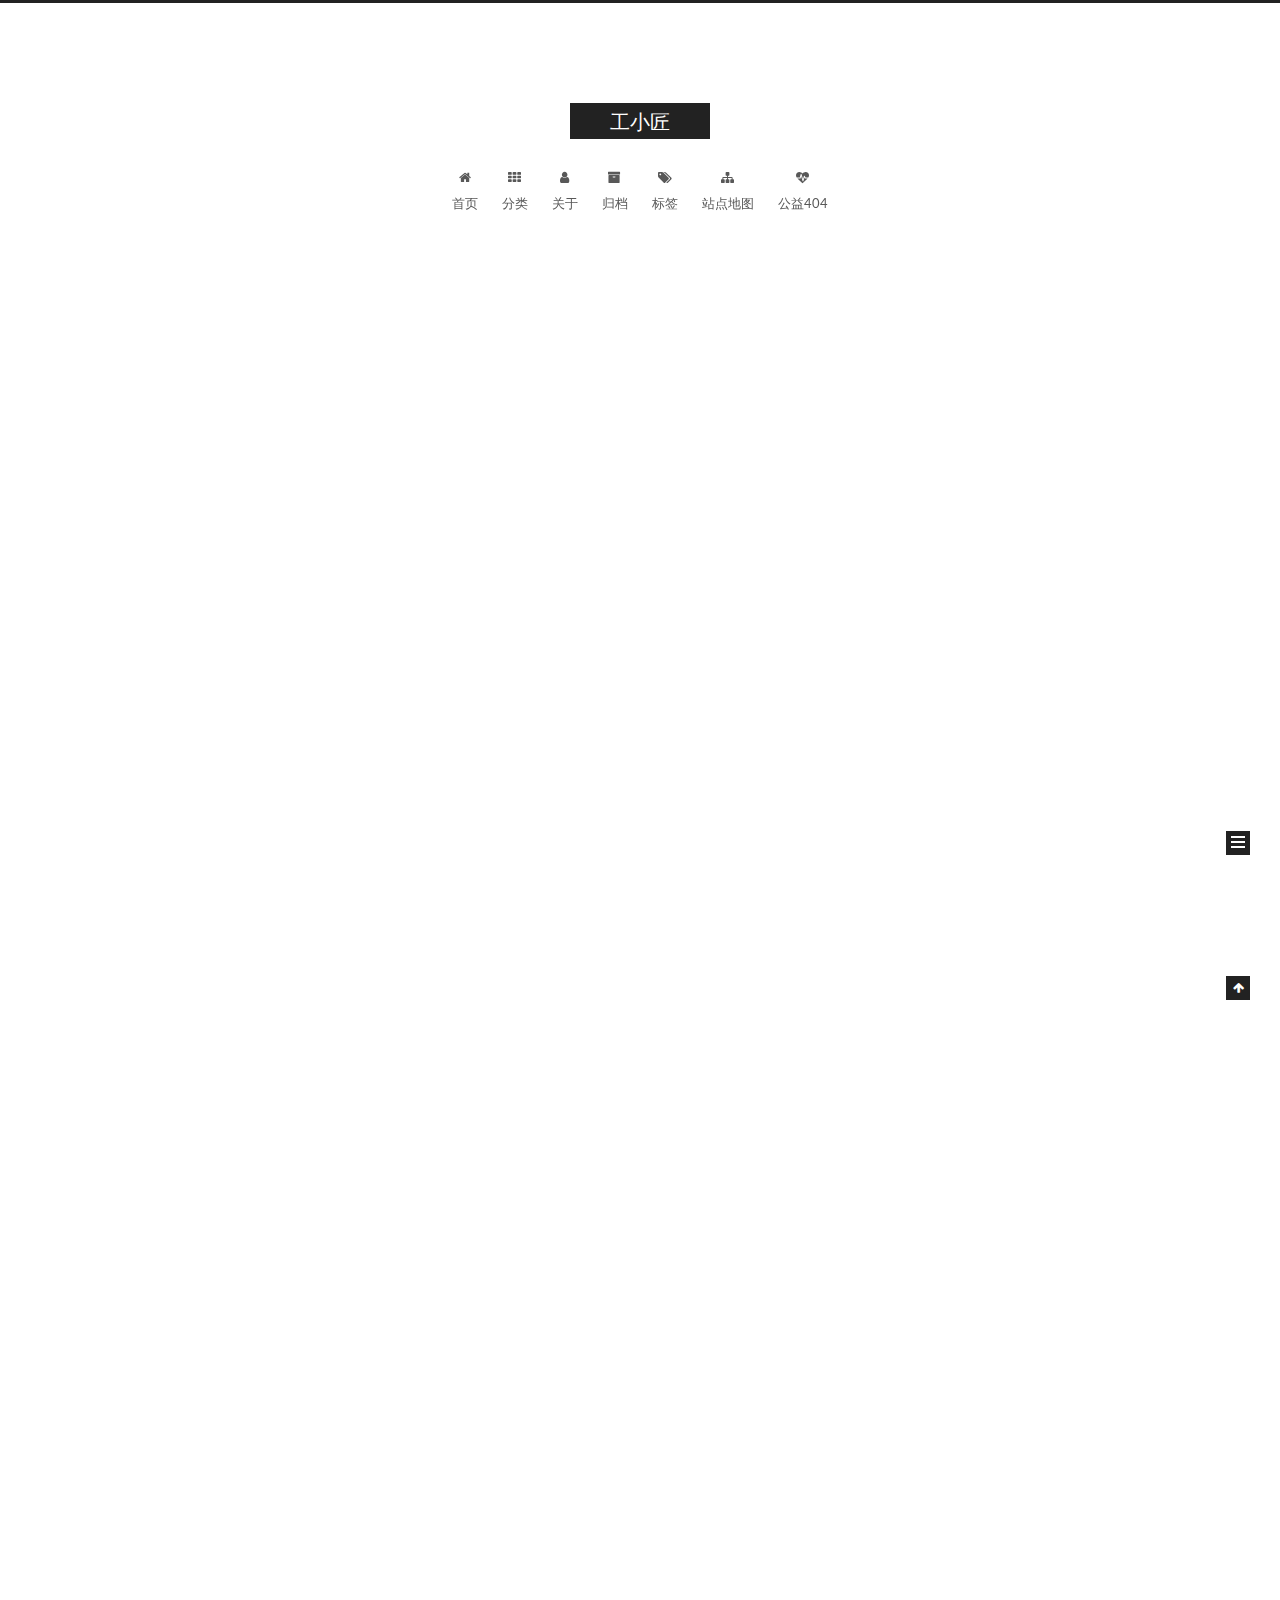
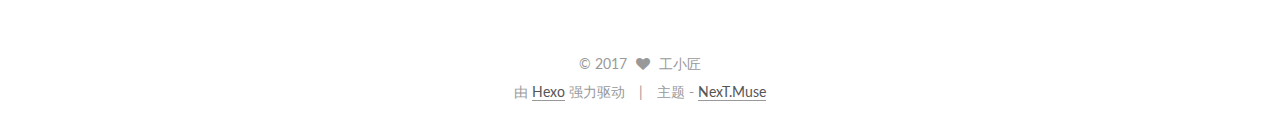
<file: index.html>
<!DOCTYPE html>



  


<html class="theme-next muse use-motion" lang="zh-Hans">
<head>
  <meta charset="UTF-8"/>
<meta http-equiv="X-UA-Compatible" content="IE=edge" />
<meta name="viewport" content="width=device-width, initial-scale=1, maximum-scale=1"/>









<meta http-equiv="Cache-Control" content="no-transform" />
<meta http-equiv="Cache-Control" content="no-siteapp" />















  
  
  <link href="/lib/fancybox/source/jquery.fancybox.css?v=2.1.5" rel="stylesheet" type="text/css" />




  
  
  
  

  
    
    
  

  

  

  

  

  
    
    
    <link href="//fonts.googleapis.com/css?family=Lato:300,300italic,400,400italic,700,700italic&subset=latin,latin-ext" rel="stylesheet" type="text/css">
  






<link href="/lib/font-awesome/css/font-awesome.min.css?v=4.6.2" rel="stylesheet" type="text/css" />

<link href="/css/main.css?v=5.1.1" rel="stylesheet" type="text/css" />


  <meta name="keywords" content="Hexo, NexT" />








  <link rel="shortcut icon" type="image/x-icon" href="/favicon.ico?v=5.1.1" />






<meta name="description" content="程序员中的设计师，设计师中的程序员">
<meta property="og:type" content="website">
<meta property="og:title" content="工小匠">
<meta property="og:url" content="http://yoursite.com/index.html">
<meta property="og:site_name" content="工小匠">
<meta property="og:description" content="程序员中的设计师，设计师中的程序员">
<meta name="twitter:card" content="summary">
<meta name="twitter:title" content="工小匠">
<meta name="twitter:description" content="程序员中的设计师，设计师中的程序员">



<script type="text/javascript" id="hexo.configurations">
  var NexT = window.NexT || {};
  var CONFIG = {
    root: '/',
    scheme: 'Muse',
    sidebar: {"position":"left","display":"post","offset":12,"offset_float":0,"b2t":false,"scrollpercent":false,"onmobile":false},
    fancybox: true,
    motion: true,
    duoshuo: {
      userId: '0',
      author: '博主'
    },
    algolia: {
      applicationID: '',
      apiKey: '',
      indexName: '',
      hits: {"per_page":10},
      labels: {"input_placeholder":"Search for Posts","hits_empty":"We didn't find any results for the search: ${query}","hits_stats":"${hits} results found in ${time} ms"}
    }
  };
</script>



  <link rel="canonical" href="http://yoursite.com/"/>





  <title>工小匠</title>
  














</head>

<body itemscope itemtype="http://schema.org/WebPage" lang="zh-Hans">

  
  
    
  

  <div class="container sidebar-position-left 
   page-home 
 ">
    <div class="headband"></div>

    <header id="header" class="header" itemscope itemtype="http://schema.org/WPHeader">
      <div class="header-inner"><div class="site-brand-wrapper">
  <div class="site-meta ">
    

    <div class="custom-logo-site-title">
      <a href="/"  class="brand" rel="start">
        <span class="logo-line-before"><i></i></span>
        <span class="site-title">工小匠</span>
        <span class="logo-line-after"><i></i></span>
      </a>
    </div>
      
        <p class="site-subtitle"></p>
      
  </div>

  <div class="site-nav-toggle">
    <button>
      <span class="btn-bar"></span>
      <span class="btn-bar"></span>
      <span class="btn-bar"></span>
    </button>
  </div>
</div>

<nav class="site-nav">
  

  
    <ul id="menu" class="menu">
      
        
        <li class="menu-item menu-item-home">
          <a href="/" rel="section">
            
              <i class="menu-item-icon fa fa-fw fa-home"></i> <br />
            
            首页
          </a>
        </li>
      
        
        <li class="menu-item menu-item-categories">
          <a href="/categories/" rel="section">
            
              <i class="menu-item-icon fa fa-fw fa-th"></i> <br />
            
            分类
          </a>
        </li>
      
        
        <li class="menu-item menu-item-about">
          <a href="/about/" rel="section">
            
              <i class="menu-item-icon fa fa-fw fa-user"></i> <br />
            
            关于
          </a>
        </li>
      
        
        <li class="menu-item menu-item-archives">
          <a href="/archives/" rel="section">
            
              <i class="menu-item-icon fa fa-fw fa-archive"></i> <br />
            
            归档
          </a>
        </li>
      
        
        <li class="menu-item menu-item-tags">
          <a href="/tags/" rel="section">
            
              <i class="menu-item-icon fa fa-fw fa-tags"></i> <br />
            
            标签
          </a>
        </li>
      
        
        <li class="menu-item menu-item-sitemap">
          <a href="/sitemap.xml" rel="section">
            
              <i class="menu-item-icon fa fa-fw fa-sitemap"></i> <br />
            
            站点地图
          </a>
        </li>
      
        
        <li class="menu-item menu-item-commonweal">
          <a href="/404.html" rel="section">
            
              <i class="menu-item-icon fa fa-fw fa-heartbeat"></i> <br />
            
            公益404
          </a>
        </li>
      

      
    </ul>
  

  
</nav>



 </div>
    </header>

    <main id="main" class="main">
      <div class="main-inner">
        <div class="content-wrap">
          <div id="content" class="content">
            
  <section id="posts" class="posts-expand">
    
      

  

  
  
  

  <article class="post post-type-normal " itemscope itemtype="http://schema.org/Article">
    <link itemprop="mainEntityOfPage" href="http://yoursite.com/2017/07/18/ALOHA/">

    <span hidden itemprop="author" itemscope itemtype="http://schema.org/Person">
      <meta itemprop="name" content="工小匠">
      <meta itemprop="description" content="">
      <meta itemprop="image" content="/uploads/logo.png">
    </span>

    <span hidden itemprop="publisher" itemscope itemtype="http://schema.org/Organization">
      <meta itemprop="name" content="工小匠">
    </span>

    
      <header class="post-header">

        
        
          <h1 class="post-title" itemprop="name headline">
                
                <a class="post-title-link" href="/2017/07/18/ALOHA/" itemprop="url">ALOHA</a></h1>
        

        <div class="post-meta">
          <span class="post-time">
            
              <span class="post-meta-item-icon">
                <i class="fa fa-calendar-o"></i>
              </span>
              
                <span class="post-meta-item-text">发表于</span>
              
              <time title="创建于" itemprop="dateCreated datePublished" datetime="2017-07-18T11:33:08+08:00">
                2017-07-18
              </time>
            

            

            
          </span>

          

          
            
          

          
          

          

          

          

        </div>
      </header>
    

    <div class="post-body" itemprop="articleBody">

      
      

      
        
          
            <pre><code>终于成功了，啊啊啊！！！好激动！
</code></pre>
          
        
      
    </div>

    <div>
      
    </div>

    <div>
      
    </div>

    <div>
      
    </div>

    <footer class="post-footer">
      

      

      

      
      
        <div class="post-eof"></div>
      
    </footer>
  </article>


    
      

  

  
  
  

  <article class="post post-type-normal " itemscope itemtype="http://schema.org/Article">
    <link itemprop="mainEntityOfPage" href="http://yoursite.com/2017/07/18/hello-world/">

    <span hidden itemprop="author" itemscope itemtype="http://schema.org/Person">
      <meta itemprop="name" content="工小匠">
      <meta itemprop="description" content="">
      <meta itemprop="image" content="/uploads/logo.png">
    </span>

    <span hidden itemprop="publisher" itemscope itemtype="http://schema.org/Organization">
      <meta itemprop="name" content="工小匠">
    </span>

    
      <header class="post-header">

        
        
          <h1 class="post-title" itemprop="name headline">
                
                <a class="post-title-link" href="/2017/07/18/hello-world/" itemprop="url">Hello World</a></h1>
        

        <div class="post-meta">
          <span class="post-time">
            
              <span class="post-meta-item-icon">
                <i class="fa fa-calendar-o"></i>
              </span>
              
                <span class="post-meta-item-text">发表于</span>
              
              <time title="创建于" itemprop="dateCreated datePublished" datetime="2017-07-18T10:52:18+08:00">
                2017-07-18
              </time>
            

            

            
          </span>

          

          
            
          

          
          

          

          

          

        </div>
      </header>
    

    <div class="post-body" itemprop="articleBody">

      
      

      
        
          
            <p>Welcome to <a href="https://hexo.io/" target="_blank" rel="external">Hexo</a>! This is your very first post. Check <a href="https://hexo.io/docs/" target="_blank" rel="external">documentation</a> for more info. If you get any problems when using Hexo, you can find the answer in <a href="https://hexo.io/docs/troubleshooting.html" target="_blank" rel="external">troubleshooting</a> or you can ask me on <a href="https://github.com/hexojs/hexo/issues" target="_blank" rel="external">GitHub</a>.</p>
<h2 id="Quick-Start"><a href="#Quick-Start" class="headerlink" title="Quick Start"></a>Quick Start</h2><h3 id="Create-a-new-post"><a href="#Create-a-new-post" class="headerlink" title="Create a new post"></a>Create a new post</h3><figure class="highlight bash"><table><tr><td class="gutter"><pre><div class="line">1</div></pre></td><td class="code"><pre><div class="line">$ hexo new <span class="string">"My New Post"</span></div></pre></td></tr></table></figure>
<p>More info: <a href="https://hexo.io/docs/writing.html" target="_blank" rel="external">Writing</a></p>
<h3 id="Run-server"><a href="#Run-server" class="headerlink" title="Run server"></a>Run server</h3><figure class="highlight bash"><table><tr><td class="gutter"><pre><div class="line">1</div></pre></td><td class="code"><pre><div class="line">$ hexo server</div></pre></td></tr></table></figure>
<p>More info: <a href="https://hexo.io/docs/server.html" target="_blank" rel="external">Server</a></p>
<h3 id="Generate-static-files"><a href="#Generate-static-files" class="headerlink" title="Generate static files"></a>Generate static files</h3><figure class="highlight bash"><table><tr><td class="gutter"><pre><div class="line">1</div></pre></td><td class="code"><pre><div class="line">$ hexo generate</div></pre></td></tr></table></figure>
<p>More info: <a href="https://hexo.io/docs/generating.html" target="_blank" rel="external">Generating</a></p>
<h3 id="Deploy-to-remote-sites"><a href="#Deploy-to-remote-sites" class="headerlink" title="Deploy to remote sites"></a>Deploy to remote sites</h3><figure class="highlight bash"><table><tr><td class="gutter"><pre><div class="line">1</div></pre></td><td class="code"><pre><div class="line">$ hexo deploy</div></pre></td></tr></table></figure>
<p>More info: <a href="https://hexo.io/docs/deployment.html" target="_blank" rel="external">Deployment</a></p>

          
        
      
    </div>

    <div>
      
    </div>

    <div>
      
    </div>

    <div>
      
    </div>

    <footer class="post-footer">
      

      

      

      
      
        <div class="post-eof"></div>
      
    </footer>
  </article>


    
  </section>

  


          </div>
          


          

        </div>
        
          
  
  <div class="sidebar-toggle">
    <div class="sidebar-toggle-line-wrap">
      <span class="sidebar-toggle-line sidebar-toggle-line-first"></span>
      <span class="sidebar-toggle-line sidebar-toggle-line-middle"></span>
      <span class="sidebar-toggle-line sidebar-toggle-line-last"></span>
    </div>
  </div>

  <aside id="sidebar" class="sidebar">
    
    <div class="sidebar-inner">

      

      

      <section class="site-overview sidebar-panel sidebar-panel-active">
        <div class="site-author motion-element" itemprop="author" itemscope itemtype="http://schema.org/Person">
          <img class="site-author-image" itemprop="image"
               src="/uploads/logo.png"
               alt="工小匠" />
          <p class="site-author-name" itemprop="name">工小匠</p>
           
              <p class="site-description motion-element" itemprop="description">程序员中的设计师，设计师中的程序员</p>
          
        </div>
        <nav class="site-state motion-element">

          
            <div class="site-state-item site-state-posts">
              <a href="/archives/">
                <span class="site-state-item-count">2</span>
                <span class="site-state-item-name">日志</span>
              </a>
            </div>
          

          

          
            
            
            <div class="site-state-item site-state-tags">
              
                <span class="site-state-item-count">1</span>
                <span class="site-state-item-name">标签</span>
              
            </div>
          

        </nav>

        

        <div class="links-of-author motion-element">
          
        </div>

        
        

        
        

        


      </section>

      

      

    </div>
  </aside>


        
      </div>
    </main>

    <footer id="footer" class="footer">
      <div class="footer-inner">
        <div class="copyright" >
  
  &copy; 
  <span itemprop="copyrightYear">2017</span>
  <span class="with-love">
    <i class="fa fa-heart"></i>
  </span>
  <span class="author" itemprop="copyrightHolder">工小匠</span>
</div>


<div class="powered-by">
  由 <a class="theme-link" href="https://hexo.io">Hexo</a> 强力驱动
</div>

<div class="theme-info">
  主题 -
  <a class="theme-link" href="https://github.com/iissnan/hexo-theme-next">
    NexT.Muse
  </a>
</div>


        

        
      </div>
    </footer>

    
      <div class="back-to-top">
        <i class="fa fa-arrow-up"></i>
        
      </div>
    

  </div>

  

<script type="text/javascript">
  if (Object.prototype.toString.call(window.Promise) !== '[object Function]') {
    window.Promise = null;
  }
</script>









  












  
  <script type="text/javascript" src="/lib/jquery/index.js?v=2.1.3"></script>

  
  <script type="text/javascript" src="/lib/fastclick/lib/fastclick.min.js?v=1.0.6"></script>

  
  <script type="text/javascript" src="/lib/jquery_lazyload/jquery.lazyload.js?v=1.9.7"></script>

  
  <script type="text/javascript" src="/lib/velocity/velocity.min.js?v=1.2.1"></script>

  
  <script type="text/javascript" src="/lib/velocity/velocity.ui.min.js?v=1.2.1"></script>

  
  <script type="text/javascript" src="/lib/fancybox/source/jquery.fancybox.pack.js?v=2.1.5"></script>


  


  <script type="text/javascript" src="/js/src/utils.js?v=5.1.1"></script>

  <script type="text/javascript" src="/js/src/motion.js?v=5.1.1"></script>



  
  

  
    <script type="text/javascript" src="/js/src/scrollspy.js?v=5.1.1"></script>
<script type="text/javascript" src="/js/src/post-details.js?v=5.1.1"></script>

  

  


  <script type="text/javascript" src="/js/src/bootstrap.js?v=5.1.1"></script>



  


  




	





  





  






  





  

  

  

  

  

  

</body>
</html>
</file>
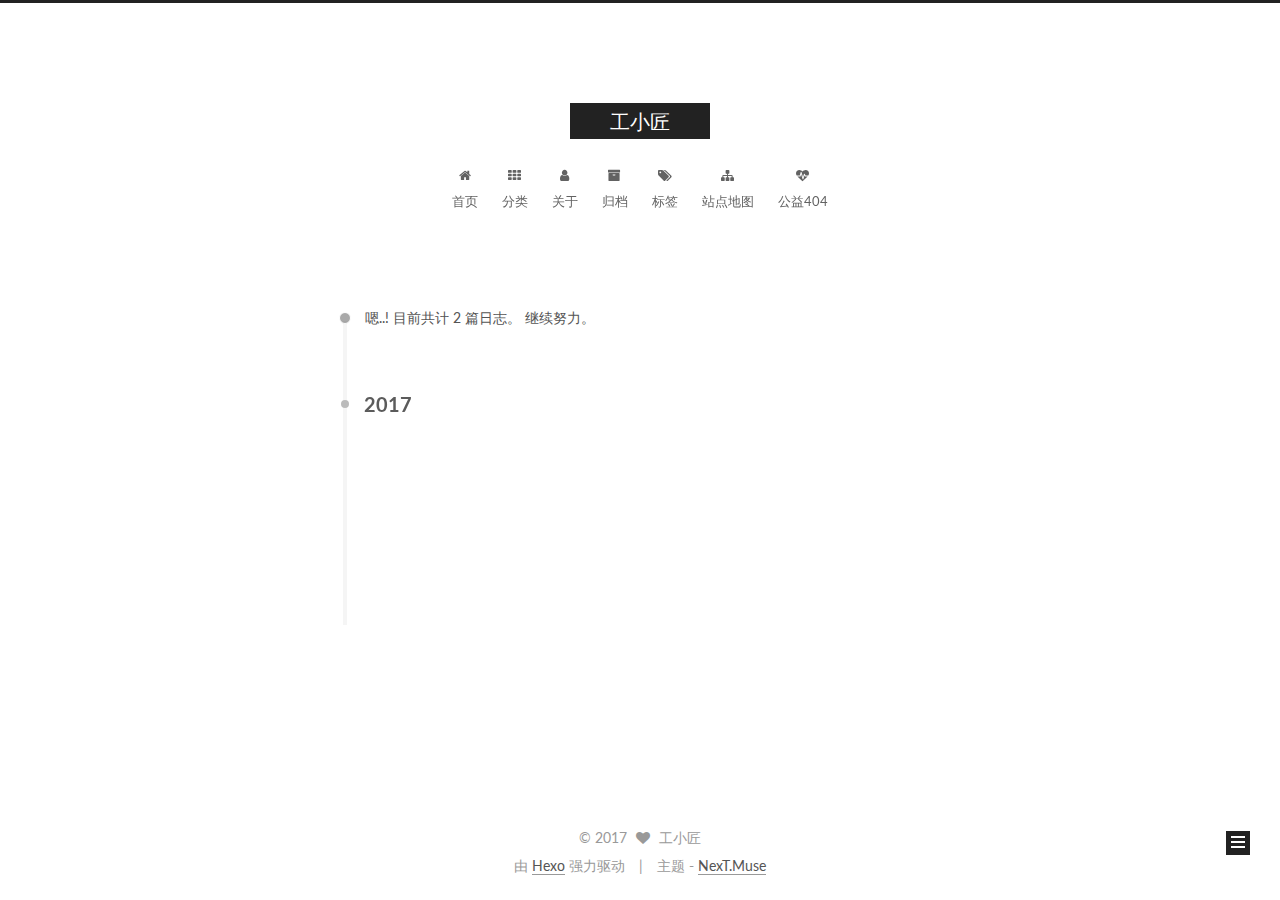
<file: archives/index.html>
<!DOCTYPE html>



  


<html class="theme-next muse use-motion" lang="zh-Hans">
<head>
  <meta charset="UTF-8"/>
<meta http-equiv="X-UA-Compatible" content="IE=edge" />
<meta name="viewport" content="width=device-width, initial-scale=1, maximum-scale=1"/>









<meta http-equiv="Cache-Control" content="no-transform" />
<meta http-equiv="Cache-Control" content="no-siteapp" />















  
  
  <link href="/lib/fancybox/source/jquery.fancybox.css?v=2.1.5" rel="stylesheet" type="text/css" />




  
  
  
  

  
    
    
  

  

  

  

  

  
    
    
    <link href="//fonts.googleapis.com/css?family=Lato:300,300italic,400,400italic,700,700italic&subset=latin,latin-ext" rel="stylesheet" type="text/css">
  






<link href="/lib/font-awesome/css/font-awesome.min.css?v=4.6.2" rel="stylesheet" type="text/css" />

<link href="/css/main.css?v=5.1.1" rel="stylesheet" type="text/css" />


  <meta name="keywords" content="Hexo, NexT" />








  <link rel="shortcut icon" type="image/x-icon" href="/favicon.ico?v=5.1.1" />






<meta name="description" content="程序员中的设计师，设计师中的程序员">
<meta property="og:type" content="website">
<meta property="og:title" content="工小匠">
<meta property="og:url" content="http://yoursite.com/archives/index.html">
<meta property="og:site_name" content="工小匠">
<meta property="og:description" content="程序员中的设计师，设计师中的程序员">
<meta name="twitter:card" content="summary">
<meta name="twitter:title" content="工小匠">
<meta name="twitter:description" content="程序员中的设计师，设计师中的程序员">



<script type="text/javascript" id="hexo.configurations">
  var NexT = window.NexT || {};
  var CONFIG = {
    root: '/',
    scheme: 'Muse',
    sidebar: {"position":"left","display":"post","offset":12,"offset_float":0,"b2t":false,"scrollpercent":false,"onmobile":false},
    fancybox: true,
    motion: true,
    duoshuo: {
      userId: '0',
      author: '博主'
    },
    algolia: {
      applicationID: '',
      apiKey: '',
      indexName: '',
      hits: {"per_page":10},
      labels: {"input_placeholder":"Search for Posts","hits_empty":"We didn't find any results for the search: ${query}","hits_stats":"${hits} results found in ${time} ms"}
    }
  };
</script>



  <link rel="canonical" href="http://yoursite.com/archives/"/>





  <title>归档 | 工小匠</title>
  














</head>

<body itemscope itemtype="http://schema.org/WebPage" lang="zh-Hans">

  
  
    
  

  <div class="container sidebar-position-left  page-archive  ">
    <div class="headband"></div>

    <header id="header" class="header" itemscope itemtype="http://schema.org/WPHeader">
      <div class="header-inner"><div class="site-brand-wrapper">
  <div class="site-meta ">
    

    <div class="custom-logo-site-title">
      <a href="/"  class="brand" rel="start">
        <span class="logo-line-before"><i></i></span>
        <span class="site-title">工小匠</span>
        <span class="logo-line-after"><i></i></span>
      </a>
    </div>
      
        <p class="site-subtitle"></p>
      
  </div>

  <div class="site-nav-toggle">
    <button>
      <span class="btn-bar"></span>
      <span class="btn-bar"></span>
      <span class="btn-bar"></span>
    </button>
  </div>
</div>

<nav class="site-nav">
  

  
    <ul id="menu" class="menu">
      
        
        <li class="menu-item menu-item-home">
          <a href="/" rel="section">
            
              <i class="menu-item-icon fa fa-fw fa-home"></i> <br />
            
            首页
          </a>
        </li>
      
        
        <li class="menu-item menu-item-categories">
          <a href="/categories/" rel="section">
            
              <i class="menu-item-icon fa fa-fw fa-th"></i> <br />
            
            分类
          </a>
        </li>
      
        
        <li class="menu-item menu-item-about">
          <a href="/about/" rel="section">
            
              <i class="menu-item-icon fa fa-fw fa-user"></i> <br />
            
            关于
          </a>
        </li>
      
        
        <li class="menu-item menu-item-archives">
          <a href="/archives/" rel="section">
            
              <i class="menu-item-icon fa fa-fw fa-archive"></i> <br />
            
            归档
          </a>
        </li>
      
        
        <li class="menu-item menu-item-tags">
          <a href="/tags/" rel="section">
            
              <i class="menu-item-icon fa fa-fw fa-tags"></i> <br />
            
            标签
          </a>
        </li>
      
        
        <li class="menu-item menu-item-sitemap">
          <a href="/sitemap.xml" rel="section">
            
              <i class="menu-item-icon fa fa-fw fa-sitemap"></i> <br />
            
            站点地图
          </a>
        </li>
      
        
        <li class="menu-item menu-item-commonweal">
          <a href="/404.html" rel="section">
            
              <i class="menu-item-icon fa fa-fw fa-heartbeat"></i> <br />
            
            公益404
          </a>
        </li>
      

      
    </ul>
  

  
</nav>



 </div>
    </header>

    <main id="main" class="main">
      <div class="main-inner">
        <div class="content-wrap">
          <div id="content" class="content">
            

  <section id="posts" class="posts-collapse">
    <span class="archive-move-on"></span>

    <span class="archive-page-counter">
      
      
      
        
      
      嗯..! 目前共计 2 篇日志。 继续努力。
    </span>

    

      
      
      

      
        
        <div class="collection-title">
          <h2 class="archive-year motion-element" id="archive-year-2017">2017</h2>
        </div>
      
      

      

  <article class="post post-type-normal" itemscope itemtype="http://schema.org/Article">
    <header class="post-header">

      <h2 class="post-title">
        
            <a class="post-title-link" href="/2017/07/18/ALOHA/" itemprop="url">
              
                <span itemprop="name">ALOHA</span>
              
            </a>
        
      </h2>

      <div class="post-meta">
        <time class="post-time" itemprop="dateCreated"
              datetime="2017-07-18T11:33:08+08:00"
              content="2017-07-18" >
          07-18
        </time>
      </div>

    </header>
  </article>



    

      
      
      

      
      

      

  <article class="post post-type-normal" itemscope itemtype="http://schema.org/Article">
    <header class="post-header">

      <h2 class="post-title">
        
            <a class="post-title-link" href="/2017/07/18/hello-world/" itemprop="url">
              
                <span itemprop="name">Hello World</span>
              
            </a>
        
      </h2>

      <div class="post-meta">
        <time class="post-time" itemprop="dateCreated"
              datetime="2017-07-18T10:52:18+08:00"
              content="2017-07-18" >
          07-18
        </time>
      </div>

    </header>
  </article>



    

  </section>

  



          </div>
          


          

        </div>
        
          
  
  <div class="sidebar-toggle">
    <div class="sidebar-toggle-line-wrap">
      <span class="sidebar-toggle-line sidebar-toggle-line-first"></span>
      <span class="sidebar-toggle-line sidebar-toggle-line-middle"></span>
      <span class="sidebar-toggle-line sidebar-toggle-line-last"></span>
    </div>
  </div>

  <aside id="sidebar" class="sidebar">
    
    <div class="sidebar-inner">

      

      

      <section class="site-overview sidebar-panel sidebar-panel-active">
        <div class="site-author motion-element" itemprop="author" itemscope itemtype="http://schema.org/Person">
          <img class="site-author-image" itemprop="image"
               src="/uploads/logo.png"
               alt="工小匠" />
          <p class="site-author-name" itemprop="name">工小匠</p>
           
              <p class="site-description motion-element" itemprop="description">程序员中的设计师，设计师中的程序员</p>
          
        </div>
        <nav class="site-state motion-element">

          
            <div class="site-state-item site-state-posts">
              <a href="/archives/">
                <span class="site-state-item-count">2</span>
                <span class="site-state-item-name">日志</span>
              </a>
            </div>
          

          

          
            
            
            <div class="site-state-item site-state-tags">
              
                <span class="site-state-item-count">1</span>
                <span class="site-state-item-name">标签</span>
              
            </div>
          

        </nav>

        

        <div class="links-of-author motion-element">
          
        </div>

        
        

        
        

        


      </section>

      

      

    </div>
  </aside>


        
      </div>
    </main>

    <footer id="footer" class="footer">
      <div class="footer-inner">
        <div class="copyright" >
  
  &copy; 
  <span itemprop="copyrightYear">2017</span>
  <span class="with-love">
    <i class="fa fa-heart"></i>
  </span>
  <span class="author" itemprop="copyrightHolder">工小匠</span>
</div>


<div class="powered-by">
  由 <a class="theme-link" href="https://hexo.io">Hexo</a> 强力驱动
</div>

<div class="theme-info">
  主题 -
  <a class="theme-link" href="https://github.com/iissnan/hexo-theme-next">
    NexT.Muse
  </a>
</div>


        

        
      </div>
    </footer>

    
      <div class="back-to-top">
        <i class="fa fa-arrow-up"></i>
        
      </div>
    

  </div>

  

<script type="text/javascript">
  if (Object.prototype.toString.call(window.Promise) !== '[object Function]') {
    window.Promise = null;
  }
</script>









  












  
  <script type="text/javascript" src="/lib/jquery/index.js?v=2.1.3"></script>

  
  <script type="text/javascript" src="/lib/fastclick/lib/fastclick.min.js?v=1.0.6"></script>

  
  <script type="text/javascript" src="/lib/jquery_lazyload/jquery.lazyload.js?v=1.9.7"></script>

  
  <script type="text/javascript" src="/lib/velocity/velocity.min.js?v=1.2.1"></script>

  
  <script type="text/javascript" src="/lib/velocity/velocity.ui.min.js?v=1.2.1"></script>

  
  <script type="text/javascript" src="/lib/fancybox/source/jquery.fancybox.pack.js?v=2.1.5"></script>


  


  <script type="text/javascript" src="/js/src/utils.js?v=5.1.1"></script>

  <script type="text/javascript" src="/js/src/motion.js?v=5.1.1"></script>



  
  

  
  
    <script type="text/javascript" id="motion.page.archive">
      $('.archive-year').velocity('transition.slideLeftIn');
    </script>
  


  


  <script type="text/javascript" src="/js/src/bootstrap.js?v=5.1.1"></script>



  


  




	





  





  






  





  

  

  

  

  

  

</body>
</html>
</file>
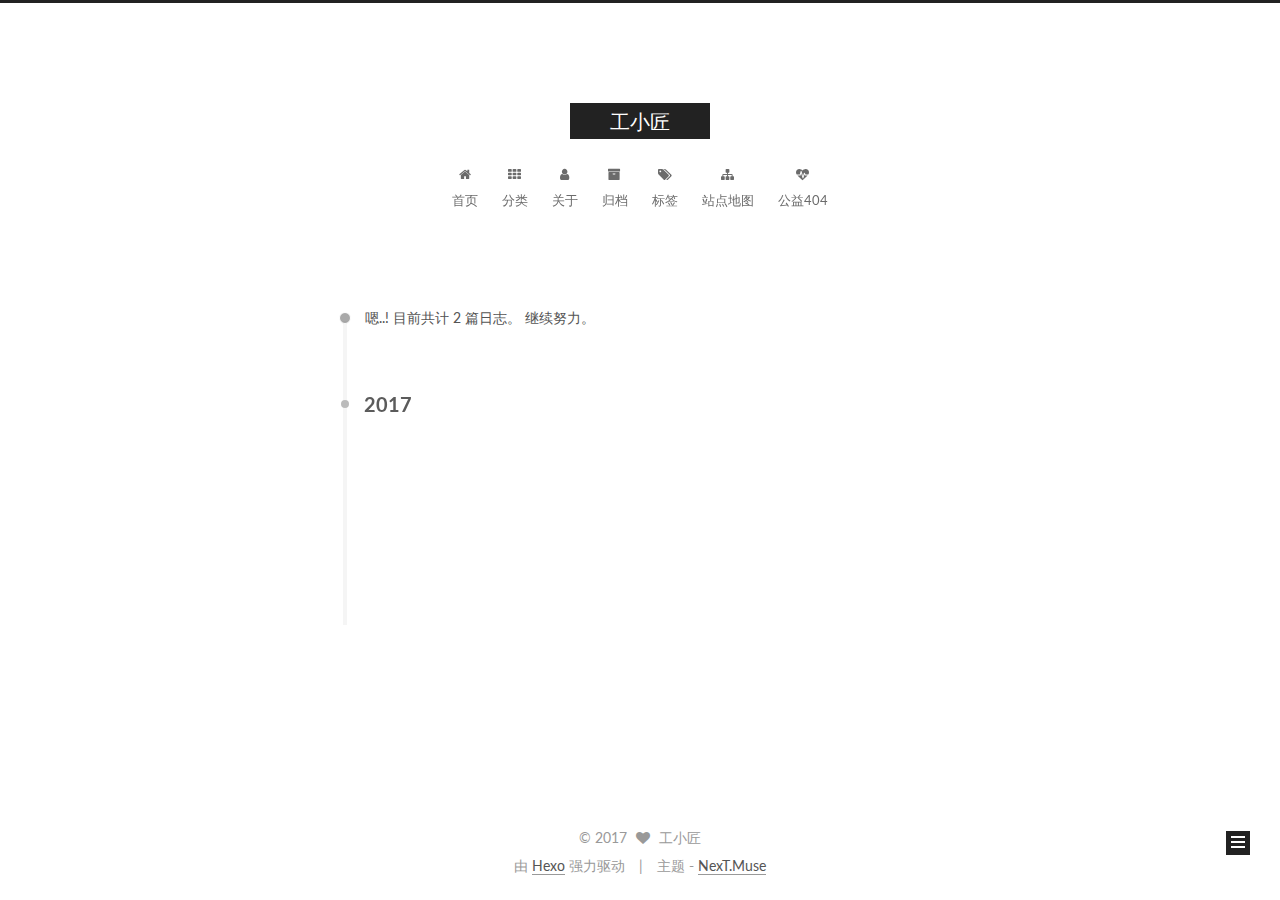
<file: archives/2017/index.html>
<!DOCTYPE html>



  


<html class="theme-next muse use-motion" lang="zh-Hans">
<head>
  <meta charset="UTF-8"/>
<meta http-equiv="X-UA-Compatible" content="IE=edge" />
<meta name="viewport" content="width=device-width, initial-scale=1, maximum-scale=1"/>









<meta http-equiv="Cache-Control" content="no-transform" />
<meta http-equiv="Cache-Control" content="no-siteapp" />















  
  
  <link href="/lib/fancybox/source/jquery.fancybox.css?v=2.1.5" rel="stylesheet" type="text/css" />




  
  
  
  

  
    
    
  

  

  

  

  

  
    
    
    <link href="//fonts.googleapis.com/css?family=Lato:300,300italic,400,400italic,700,700italic&subset=latin,latin-ext" rel="stylesheet" type="text/css">
  






<link href="/lib/font-awesome/css/font-awesome.min.css?v=4.6.2" rel="stylesheet" type="text/css" />

<link href="/css/main.css?v=5.1.1" rel="stylesheet" type="text/css" />


  <meta name="keywords" content="Hexo, NexT" />








  <link rel="shortcut icon" type="image/x-icon" href="/favicon.ico?v=5.1.1" />






<meta name="description" content="程序员中的设计师，设计师中的程序员">
<meta property="og:type" content="website">
<meta property="og:title" content="工小匠">
<meta property="og:url" content="http://yoursite.com/archives/2017/index.html">
<meta property="og:site_name" content="工小匠">
<meta property="og:description" content="程序员中的设计师，设计师中的程序员">
<meta name="twitter:card" content="summary">
<meta name="twitter:title" content="工小匠">
<meta name="twitter:description" content="程序员中的设计师，设计师中的程序员">



<script type="text/javascript" id="hexo.configurations">
  var NexT = window.NexT || {};
  var CONFIG = {
    root: '/',
    scheme: 'Muse',
    sidebar: {"position":"left","display":"post","offset":12,"offset_float":0,"b2t":false,"scrollpercent":false,"onmobile":false},
    fancybox: true,
    motion: true,
    duoshuo: {
      userId: '0',
      author: '博主'
    },
    algolia: {
      applicationID: '',
      apiKey: '',
      indexName: '',
      hits: {"per_page":10},
      labels: {"input_placeholder":"Search for Posts","hits_empty":"We didn't find any results for the search: ${query}","hits_stats":"${hits} results found in ${time} ms"}
    }
  };
</script>



  <link rel="canonical" href="http://yoursite.com/archives/2017/"/>





  <title>归档 | 工小匠</title>
  














</head>

<body itemscope itemtype="http://schema.org/WebPage" lang="zh-Hans">

  
  
    
  

  <div class="container sidebar-position-left  page-archive  ">
    <div class="headband"></div>

    <header id="header" class="header" itemscope itemtype="http://schema.org/WPHeader">
      <div class="header-inner"><div class="site-brand-wrapper">
  <div class="site-meta ">
    

    <div class="custom-logo-site-title">
      <a href="/"  class="brand" rel="start">
        <span class="logo-line-before"><i></i></span>
        <span class="site-title">工小匠</span>
        <span class="logo-line-after"><i></i></span>
      </a>
    </div>
      
        <p class="site-subtitle"></p>
      
  </div>

  <div class="site-nav-toggle">
    <button>
      <span class="btn-bar"></span>
      <span class="btn-bar"></span>
      <span class="btn-bar"></span>
    </button>
  </div>
</div>

<nav class="site-nav">
  

  
    <ul id="menu" class="menu">
      
        
        <li class="menu-item menu-item-home">
          <a href="/" rel="section">
            
              <i class="menu-item-icon fa fa-fw fa-home"></i> <br />
            
            首页
          </a>
        </li>
      
        
        <li class="menu-item menu-item-categories">
          <a href="/categories/" rel="section">
            
              <i class="menu-item-icon fa fa-fw fa-th"></i> <br />
            
            分类
          </a>
        </li>
      
        
        <li class="menu-item menu-item-about">
          <a href="/about/" rel="section">
            
              <i class="menu-item-icon fa fa-fw fa-user"></i> <br />
            
            关于
          </a>
        </li>
      
        
        <li class="menu-item menu-item-archives">
          <a href="/archives/" rel="section">
            
              <i class="menu-item-icon fa fa-fw fa-archive"></i> <br />
            
            归档
          </a>
        </li>
      
        
        <li class="menu-item menu-item-tags">
          <a href="/tags/" rel="section">
            
              <i class="menu-item-icon fa fa-fw fa-tags"></i> <br />
            
            标签
          </a>
        </li>
      
        
        <li class="menu-item menu-item-sitemap">
          <a href="/sitemap.xml" rel="section">
            
              <i class="menu-item-icon fa fa-fw fa-sitemap"></i> <br />
            
            站点地图
          </a>
        </li>
      
        
        <li class="menu-item menu-item-commonweal">
          <a href="/404.html" rel="section">
            
              <i class="menu-item-icon fa fa-fw fa-heartbeat"></i> <br />
            
            公益404
          </a>
        </li>
      

      
    </ul>
  

  
</nav>



 </div>
    </header>

    <main id="main" class="main">
      <div class="main-inner">
        <div class="content-wrap">
          <div id="content" class="content">
            

  <section id="posts" class="posts-collapse">
    <span class="archive-move-on"></span>

    <span class="archive-page-counter">
      
      
      
        
      
      嗯..! 目前共计 2 篇日志。 继续努力。
    </span>

    

      
      
      

      
        
        <div class="collection-title">
          <h2 class="archive-year motion-element" id="archive-year-2017">2017</h2>
        </div>
      
      

      

  <article class="post post-type-normal" itemscope itemtype="http://schema.org/Article">
    <header class="post-header">

      <h2 class="post-title">
        
            <a class="post-title-link" href="/2017/07/18/ALOHA/" itemprop="url">
              
                <span itemprop="name">ALOHA</span>
              
            </a>
        
      </h2>

      <div class="post-meta">
        <time class="post-time" itemprop="dateCreated"
              datetime="2017-07-18T11:33:08+08:00"
              content="2017-07-18" >
          07-18
        </time>
      </div>

    </header>
  </article>



    

      
      
      

      
      

      

  <article class="post post-type-normal" itemscope itemtype="http://schema.org/Article">
    <header class="post-header">

      <h2 class="post-title">
        
            <a class="post-title-link" href="/2017/07/18/hello-world/" itemprop="url">
              
                <span itemprop="name">Hello World</span>
              
            </a>
        
      </h2>

      <div class="post-meta">
        <time class="post-time" itemprop="dateCreated"
              datetime="2017-07-18T10:52:18+08:00"
              content="2017-07-18" >
          07-18
        </time>
      </div>

    </header>
  </article>



    

  </section>

  



          </div>
          


          

        </div>
        
          
  
  <div class="sidebar-toggle">
    <div class="sidebar-toggle-line-wrap">
      <span class="sidebar-toggle-line sidebar-toggle-line-first"></span>
      <span class="sidebar-toggle-line sidebar-toggle-line-middle"></span>
      <span class="sidebar-toggle-line sidebar-toggle-line-last"></span>
    </div>
  </div>

  <aside id="sidebar" class="sidebar">
    
    <div class="sidebar-inner">

      

      

      <section class="site-overview sidebar-panel sidebar-panel-active">
        <div class="site-author motion-element" itemprop="author" itemscope itemtype="http://schema.org/Person">
          <img class="site-author-image" itemprop="image"
               src="/uploads/logo.png"
               alt="工小匠" />
          <p class="site-author-name" itemprop="name">工小匠</p>
           
              <p class="site-description motion-element" itemprop="description">程序员中的设计师，设计师中的程序员</p>
          
        </div>
        <nav class="site-state motion-element">

          
            <div class="site-state-item site-state-posts">
              <a href="/archives/">
                <span class="site-state-item-count">2</span>
                <span class="site-state-item-name">日志</span>
              </a>
            </div>
          

          

          
            
            
            <div class="site-state-item site-state-tags">
              
                <span class="site-state-item-count">1</span>
                <span class="site-state-item-name">标签</span>
              
            </div>
          

        </nav>

        

        <div class="links-of-author motion-element">
          
        </div>

        
        

        
        

        


      </section>

      

      

    </div>
  </aside>


        
      </div>
    </main>

    <footer id="footer" class="footer">
      <div class="footer-inner">
        <div class="copyright" >
  
  &copy; 
  <span itemprop="copyrightYear">2017</span>
  <span class="with-love">
    <i class="fa fa-heart"></i>
  </span>
  <span class="author" itemprop="copyrightHolder">工小匠</span>
</div>


<div class="powered-by">
  由 <a class="theme-link" href="https://hexo.io">Hexo</a> 强力驱动
</div>

<div class="theme-info">
  主题 -
  <a class="theme-link" href="https://github.com/iissnan/hexo-theme-next">
    NexT.Muse
  </a>
</div>


        

        
      </div>
    </footer>

    
      <div class="back-to-top">
        <i class="fa fa-arrow-up"></i>
        
      </div>
    

  </div>

  

<script type="text/javascript">
  if (Object.prototype.toString.call(window.Promise) !== '[object Function]') {
    window.Promise = null;
  }
</script>









  












  
  <script type="text/javascript" src="/lib/jquery/index.js?v=2.1.3"></script>

  
  <script type="text/javascript" src="/lib/fastclick/lib/fastclick.min.js?v=1.0.6"></script>

  
  <script type="text/javascript" src="/lib/jquery_lazyload/jquery.lazyload.js?v=1.9.7"></script>

  
  <script type="text/javascript" src="/lib/velocity/velocity.min.js?v=1.2.1"></script>

  
  <script type="text/javascript" src="/lib/velocity/velocity.ui.min.js?v=1.2.1"></script>

  
  <script type="text/javascript" src="/lib/fancybox/source/jquery.fancybox.pack.js?v=2.1.5"></script>


  


  <script type="text/javascript" src="/js/src/utils.js?v=5.1.1"></script>

  <script type="text/javascript" src="/js/src/motion.js?v=5.1.1"></script>



  
  

  
  
    <script type="text/javascript" id="motion.page.archive">
      $('.archive-year').velocity('transition.slideLeftIn');
    </script>
  


  


  <script type="text/javascript" src="/js/src/bootstrap.js?v=5.1.1"></script>



  


  




	





  





  






  





  

  

  

  

  

  

</body>
</html>
</file>
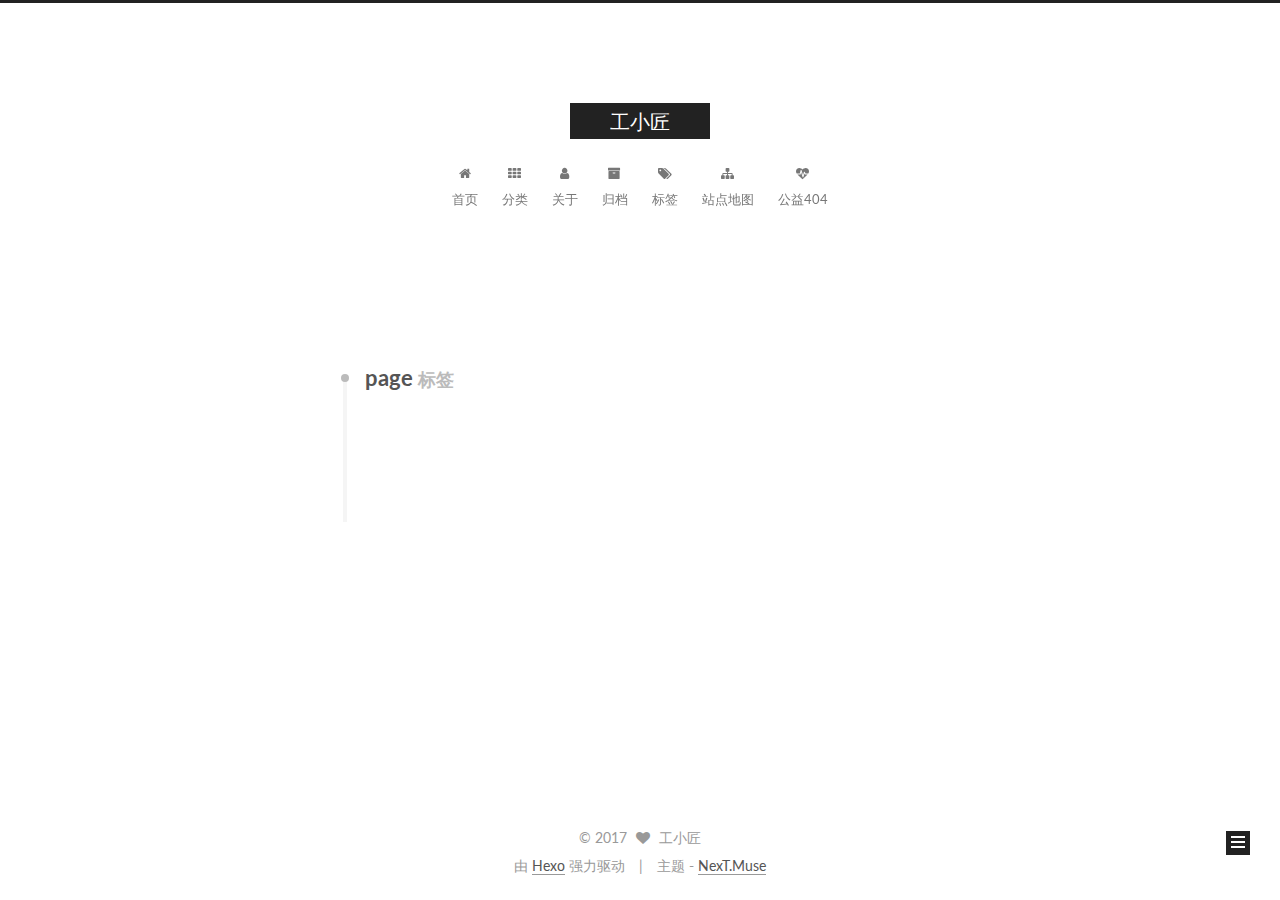
<file: tags/page/index.html>
<!DOCTYPE html>



  


<html class="theme-next muse use-motion" lang="zh-Hans">
<head>
  <meta charset="UTF-8"/>
<meta http-equiv="X-UA-Compatible" content="IE=edge" />
<meta name="viewport" content="width=device-width, initial-scale=1, maximum-scale=1"/>









<meta http-equiv="Cache-Control" content="no-transform" />
<meta http-equiv="Cache-Control" content="no-siteapp" />















  
  
  <link href="/lib/fancybox/source/jquery.fancybox.css?v=2.1.5" rel="stylesheet" type="text/css" />




  
  
  
  

  
    
    
  

  

  

  

  

  
    
    
    <link href="//fonts.googleapis.com/css?family=Lato:300,300italic,400,400italic,700,700italic&subset=latin,latin-ext" rel="stylesheet" type="text/css">
  






<link href="/lib/font-awesome/css/font-awesome.min.css?v=4.6.2" rel="stylesheet" type="text/css" />

<link href="/css/main.css?v=5.1.1" rel="stylesheet" type="text/css" />


  <meta name="keywords" content="Hexo, NexT" />








  <link rel="shortcut icon" type="image/x-icon" href="/favicon.ico?v=5.1.1" />






<meta name="description" content="程序员中的设计师，设计师中的程序员">
<meta property="og:type" content="website">
<meta property="og:title" content="工小匠">
<meta property="og:url" content="http://yoursite.com/tags/page/index.html">
<meta property="og:site_name" content="工小匠">
<meta property="og:description" content="程序员中的设计师，设计师中的程序员">
<meta name="twitter:card" content="summary">
<meta name="twitter:title" content="工小匠">
<meta name="twitter:description" content="程序员中的设计师，设计师中的程序员">



<script type="text/javascript" id="hexo.configurations">
  var NexT = window.NexT || {};
  var CONFIG = {
    root: '/',
    scheme: 'Muse',
    sidebar: {"position":"left","display":"post","offset":12,"offset_float":0,"b2t":false,"scrollpercent":false,"onmobile":false},
    fancybox: true,
    motion: true,
    duoshuo: {
      userId: '0',
      author: '博主'
    },
    algolia: {
      applicationID: '',
      apiKey: '',
      indexName: '',
      hits: {"per_page":10},
      labels: {"input_placeholder":"Search for Posts","hits_empty":"We didn't find any results for the search: ${query}","hits_stats":"${hits} results found in ${time} ms"}
    }
  };
</script>



  <link rel="canonical" href="http://yoursite.com/tags/page/"/>





  <title>标签: page | 工小匠</title>
  














</head>

<body itemscope itemtype="http://schema.org/WebPage" lang="zh-Hans">

  
  
    
  

  <div class="container sidebar-position-left  ">
    <div class="headband"></div>

    <header id="header" class="header" itemscope itemtype="http://schema.org/WPHeader">
      <div class="header-inner"><div class="site-brand-wrapper">
  <div class="site-meta ">
    

    <div class="custom-logo-site-title">
      <a href="/"  class="brand" rel="start">
        <span class="logo-line-before"><i></i></span>
        <span class="site-title">工小匠</span>
        <span class="logo-line-after"><i></i></span>
      </a>
    </div>
      
        <p class="site-subtitle"></p>
      
  </div>

  <div class="site-nav-toggle">
    <button>
      <span class="btn-bar"></span>
      <span class="btn-bar"></span>
      <span class="btn-bar"></span>
    </button>
  </div>
</div>

<nav class="site-nav">
  

  
    <ul id="menu" class="menu">
      
        
        <li class="menu-item menu-item-home">
          <a href="/" rel="section">
            
              <i class="menu-item-icon fa fa-fw fa-home"></i> <br />
            
            首页
          </a>
        </li>
      
        
        <li class="menu-item menu-item-categories">
          <a href="/categories/" rel="section">
            
              <i class="menu-item-icon fa fa-fw fa-th"></i> <br />
            
            分类
          </a>
        </li>
      
        
        <li class="menu-item menu-item-about">
          <a href="/about/" rel="section">
            
              <i class="menu-item-icon fa fa-fw fa-user"></i> <br />
            
            关于
          </a>
        </li>
      
        
        <li class="menu-item menu-item-archives">
          <a href="/archives/" rel="section">
            
              <i class="menu-item-icon fa fa-fw fa-archive"></i> <br />
            
            归档
          </a>
        </li>
      
        
        <li class="menu-item menu-item-tags">
          <a href="/tags/" rel="section">
            
              <i class="menu-item-icon fa fa-fw fa-tags"></i> <br />
            
            标签
          </a>
        </li>
      
        
        <li class="menu-item menu-item-sitemap">
          <a href="/sitemap.xml" rel="section">
            
              <i class="menu-item-icon fa fa-fw fa-sitemap"></i> <br />
            
            站点地图
          </a>
        </li>
      
        
        <li class="menu-item menu-item-commonweal">
          <a href="/404.html" rel="section">
            
              <i class="menu-item-icon fa fa-fw fa-heartbeat"></i> <br />
            
            公益404
          </a>
        </li>
      

      
    </ul>
  

  
</nav>



 </div>
    </header>

    <main id="main" class="main">
      <div class="main-inner">
        <div class="content-wrap">
          <div id="content" class="content">
            

  <div id="posts" class="posts-collapse">
    <div class="collection-title">
      <h1>page<small>标签</small>
      </h1>
    </div>

    
      

  <article class="post post-type-normal" itemscope itemtype="http://schema.org/Article">
    <header class="post-header">

      <h2 class="post-title">
        
            <a class="post-title-link" href="/2017/07/18/ALOHA/" itemprop="url">
              
                <span itemprop="name">ALOHA</span>
              
            </a>
        
      </h2>

      <div class="post-meta">
        <time class="post-time" itemprop="dateCreated"
              datetime="2017-07-18T11:33:08+08:00"
              content="2017-07-18" >
          07-18
        </time>
      </div>

    </header>
  </article>


    
  </div>

  


          </div>
          


          

        </div>
        
          
  
  <div class="sidebar-toggle">
    <div class="sidebar-toggle-line-wrap">
      <span class="sidebar-toggle-line sidebar-toggle-line-first"></span>
      <span class="sidebar-toggle-line sidebar-toggle-line-middle"></span>
      <span class="sidebar-toggle-line sidebar-toggle-line-last"></span>
    </div>
  </div>

  <aside id="sidebar" class="sidebar">
    
    <div class="sidebar-inner">

      

      

      <section class="site-overview sidebar-panel sidebar-panel-active">
        <div class="site-author motion-element" itemprop="author" itemscope itemtype="http://schema.org/Person">
          <img class="site-author-image" itemprop="image"
               src="/uploads/logo.png"
               alt="工小匠" />
          <p class="site-author-name" itemprop="name">工小匠</p>
           
              <p class="site-description motion-element" itemprop="description">程序员中的设计师，设计师中的程序员</p>
          
        </div>
        <nav class="site-state motion-element">

          
            <div class="site-state-item site-state-posts">
              <a href="/archives/">
                <span class="site-state-item-count">2</span>
                <span class="site-state-item-name">日志</span>
              </a>
            </div>
          

          

          
            
            
            <div class="site-state-item site-state-tags">
              
                <span class="site-state-item-count">1</span>
                <span class="site-state-item-name">标签</span>
              
            </div>
          

        </nav>

        

        <div class="links-of-author motion-element">
          
        </div>

        
        

        
        

        


      </section>

      

      

    </div>
  </aside>


        
      </div>
    </main>

    <footer id="footer" class="footer">
      <div class="footer-inner">
        <div class="copyright" >
  
  &copy; 
  <span itemprop="copyrightYear">2017</span>
  <span class="with-love">
    <i class="fa fa-heart"></i>
  </span>
  <span class="author" itemprop="copyrightHolder">工小匠</span>
</div>


<div class="powered-by">
  由 <a class="theme-link" href="https://hexo.io">Hexo</a> 强力驱动
</div>

<div class="theme-info">
  主题 -
  <a class="theme-link" href="https://github.com/iissnan/hexo-theme-next">
    NexT.Muse
  </a>
</div>


        

        
      </div>
    </footer>

    
      <div class="back-to-top">
        <i class="fa fa-arrow-up"></i>
        
      </div>
    

  </div>

  

<script type="text/javascript">
  if (Object.prototype.toString.call(window.Promise) !== '[object Function]') {
    window.Promise = null;
  }
</script>









  












  
  <script type="text/javascript" src="/lib/jquery/index.js?v=2.1.3"></script>

  
  <script type="text/javascript" src="/lib/fastclick/lib/fastclick.min.js?v=1.0.6"></script>

  
  <script type="text/javascript" src="/lib/jquery_lazyload/jquery.lazyload.js?v=1.9.7"></script>

  
  <script type="text/javascript" src="/lib/velocity/velocity.min.js?v=1.2.1"></script>

  
  <script type="text/javascript" src="/lib/velocity/velocity.ui.min.js?v=1.2.1"></script>

  
  <script type="text/javascript" src="/lib/fancybox/source/jquery.fancybox.pack.js?v=2.1.5"></script>


  


  <script type="text/javascript" src="/js/src/utils.js?v=5.1.1"></script>

  <script type="text/javascript" src="/js/src/motion.js?v=5.1.1"></script>



  
  

  
    <script type="text/javascript" src="/js/src/scrollspy.js?v=5.1.1"></script>
<script type="text/javascript" src="/js/src/post-details.js?v=5.1.1"></script>

  

  


  <script type="text/javascript" src="/js/src/bootstrap.js?v=5.1.1"></script>



  


  




	





  





  






  





  

  

  

  

  

  

</body>
</html>
</file>
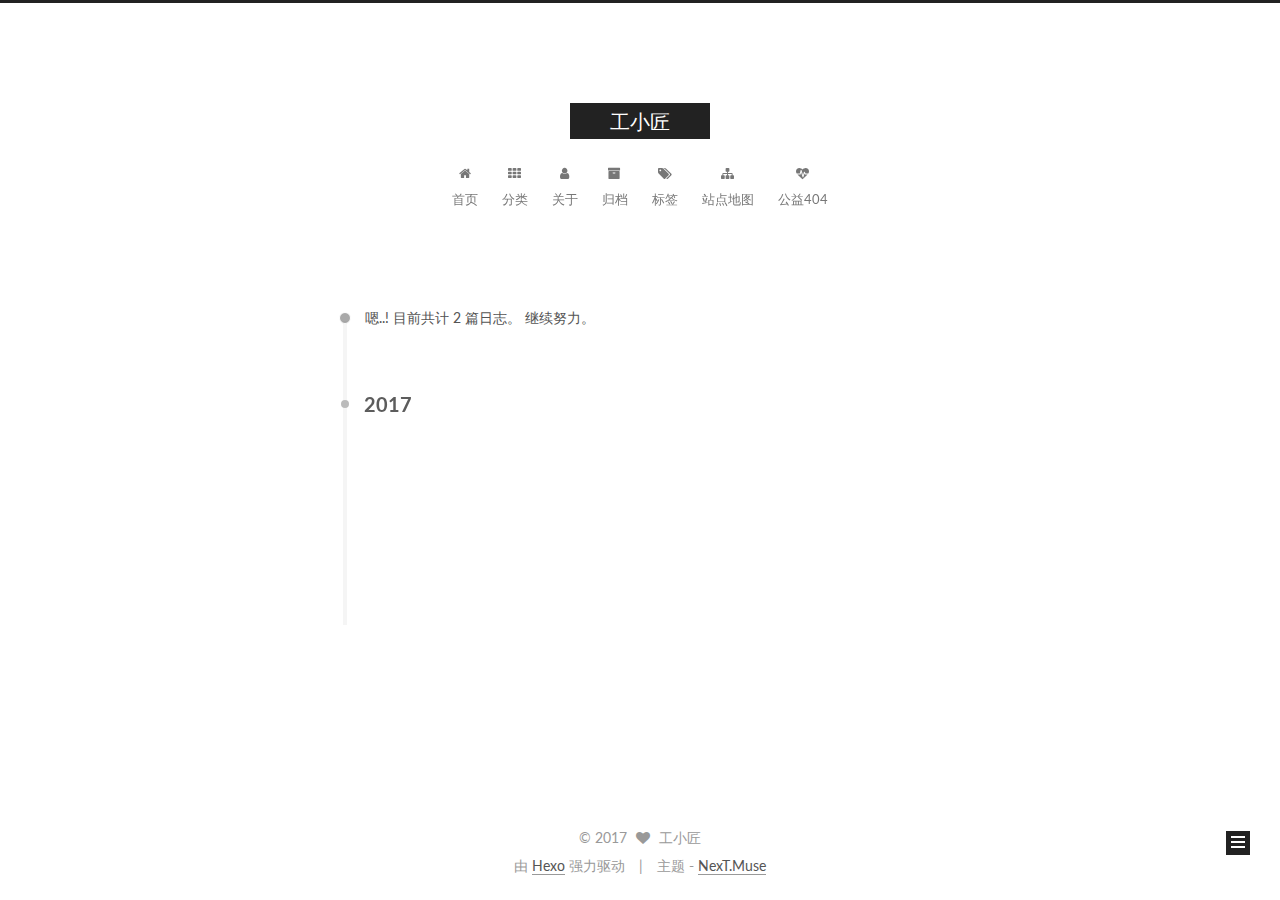
<file: archives/2017/07/index.html>
<!DOCTYPE html>



  


<html class="theme-next muse use-motion" lang="zh-Hans">
<head>
  <meta charset="UTF-8"/>
<meta http-equiv="X-UA-Compatible" content="IE=edge" />
<meta name="viewport" content="width=device-width, initial-scale=1, maximum-scale=1"/>









<meta http-equiv="Cache-Control" content="no-transform" />
<meta http-equiv="Cache-Control" content="no-siteapp" />















  
  
  <link href="/lib/fancybox/source/jquery.fancybox.css?v=2.1.5" rel="stylesheet" type="text/css" />




  
  
  
  

  
    
    
  

  

  

  

  

  
    
    
    <link href="//fonts.googleapis.com/css?family=Lato:300,300italic,400,400italic,700,700italic&subset=latin,latin-ext" rel="stylesheet" type="text/css">
  






<link href="/lib/font-awesome/css/font-awesome.min.css?v=4.6.2" rel="stylesheet" type="text/css" />

<link href="/css/main.css?v=5.1.1" rel="stylesheet" type="text/css" />


  <meta name="keywords" content="Hexo, NexT" />








  <link rel="shortcut icon" type="image/x-icon" href="/favicon.ico?v=5.1.1" />






<meta name="description" content="程序员中的设计师，设计师中的程序员">
<meta property="og:type" content="website">
<meta property="og:title" content="工小匠">
<meta property="og:url" content="http://yoursite.com/archives/2017/07/index.html">
<meta property="og:site_name" content="工小匠">
<meta property="og:description" content="程序员中的设计师，设计师中的程序员">
<meta name="twitter:card" content="summary">
<meta name="twitter:title" content="工小匠">
<meta name="twitter:description" content="程序员中的设计师，设计师中的程序员">



<script type="text/javascript" id="hexo.configurations">
  var NexT = window.NexT || {};
  var CONFIG = {
    root: '/',
    scheme: 'Muse',
    sidebar: {"position":"left","display":"post","offset":12,"offset_float":0,"b2t":false,"scrollpercent":false,"onmobile":false},
    fancybox: true,
    motion: true,
    duoshuo: {
      userId: '0',
      author: '博主'
    },
    algolia: {
      applicationID: '',
      apiKey: '',
      indexName: '',
      hits: {"per_page":10},
      labels: {"input_placeholder":"Search for Posts","hits_empty":"We didn't find any results for the search: ${query}","hits_stats":"${hits} results found in ${time} ms"}
    }
  };
</script>



  <link rel="canonical" href="http://yoursite.com/archives/2017/07/"/>





  <title>归档 | 工小匠</title>
  














</head>

<body itemscope itemtype="http://schema.org/WebPage" lang="zh-Hans">

  
  
    
  

  <div class="container sidebar-position-left  page-archive  ">
    <div class="headband"></div>

    <header id="header" class="header" itemscope itemtype="http://schema.org/WPHeader">
      <div class="header-inner"><div class="site-brand-wrapper">
  <div class="site-meta ">
    

    <div class="custom-logo-site-title">
      <a href="/"  class="brand" rel="start">
        <span class="logo-line-before"><i></i></span>
        <span class="site-title">工小匠</span>
        <span class="logo-line-after"><i></i></span>
      </a>
    </div>
      
        <p class="site-subtitle"></p>
      
  </div>

  <div class="site-nav-toggle">
    <button>
      <span class="btn-bar"></span>
      <span class="btn-bar"></span>
      <span class="btn-bar"></span>
    </button>
  </div>
</div>

<nav class="site-nav">
  

  
    <ul id="menu" class="menu">
      
        
        <li class="menu-item menu-item-home">
          <a href="/" rel="section">
            
              <i class="menu-item-icon fa fa-fw fa-home"></i> <br />
            
            首页
          </a>
        </li>
      
        
        <li class="menu-item menu-item-categories">
          <a href="/categories/" rel="section">
            
              <i class="menu-item-icon fa fa-fw fa-th"></i> <br />
            
            分类
          </a>
        </li>
      
        
        <li class="menu-item menu-item-about">
          <a href="/about/" rel="section">
            
              <i class="menu-item-icon fa fa-fw fa-user"></i> <br />
            
            关于
          </a>
        </li>
      
        
        <li class="menu-item menu-item-archives">
          <a href="/archives/" rel="section">
            
              <i class="menu-item-icon fa fa-fw fa-archive"></i> <br />
            
            归档
          </a>
        </li>
      
        
        <li class="menu-item menu-item-tags">
          <a href="/tags/" rel="section">
            
              <i class="menu-item-icon fa fa-fw fa-tags"></i> <br />
            
            标签
          </a>
        </li>
      
        
        <li class="menu-item menu-item-sitemap">
          <a href="/sitemap.xml" rel="section">
            
              <i class="menu-item-icon fa fa-fw fa-sitemap"></i> <br />
            
            站点地图
          </a>
        </li>
      
        
        <li class="menu-item menu-item-commonweal">
          <a href="/404.html" rel="section">
            
              <i class="menu-item-icon fa fa-fw fa-heartbeat"></i> <br />
            
            公益404
          </a>
        </li>
      

      
    </ul>
  

  
</nav>



 </div>
    </header>

    <main id="main" class="main">
      <div class="main-inner">
        <div class="content-wrap">
          <div id="content" class="content">
            

  <section id="posts" class="posts-collapse">
    <span class="archive-move-on"></span>

    <span class="archive-page-counter">
      
      
      
        
      
      嗯..! 目前共计 2 篇日志。 继续努力。
    </span>

    

      
      
      

      
        
        <div class="collection-title">
          <h2 class="archive-year motion-element" id="archive-year-2017">2017</h2>
        </div>
      
      

      

  <article class="post post-type-normal" itemscope itemtype="http://schema.org/Article">
    <header class="post-header">

      <h2 class="post-title">
        
            <a class="post-title-link" href="/2017/07/18/ALOHA/" itemprop="url">
              
                <span itemprop="name">ALOHA</span>
              
            </a>
        
      </h2>

      <div class="post-meta">
        <time class="post-time" itemprop="dateCreated"
              datetime="2017-07-18T11:33:08+08:00"
              content="2017-07-18" >
          07-18
        </time>
      </div>

    </header>
  </article>



    

      
      
      

      
      

      

  <article class="post post-type-normal" itemscope itemtype="http://schema.org/Article">
    <header class="post-header">

      <h2 class="post-title">
        
            <a class="post-title-link" href="/2017/07/18/hello-world/" itemprop="url">
              
                <span itemprop="name">Hello World</span>
              
            </a>
        
      </h2>

      <div class="post-meta">
        <time class="post-time" itemprop="dateCreated"
              datetime="2017-07-18T10:52:18+08:00"
              content="2017-07-18" >
          07-18
        </time>
      </div>

    </header>
  </article>



    

  </section>

  



          </div>
          


          

        </div>
        
          
  
  <div class="sidebar-toggle">
    <div class="sidebar-toggle-line-wrap">
      <span class="sidebar-toggle-line sidebar-toggle-line-first"></span>
      <span class="sidebar-toggle-line sidebar-toggle-line-middle"></span>
      <span class="sidebar-toggle-line sidebar-toggle-line-last"></span>
    </div>
  </div>

  <aside id="sidebar" class="sidebar">
    
    <div class="sidebar-inner">

      

      

      <section class="site-overview sidebar-panel sidebar-panel-active">
        <div class="site-author motion-element" itemprop="author" itemscope itemtype="http://schema.org/Person">
          <img class="site-author-image" itemprop="image"
               src="/uploads/logo.png"
               alt="工小匠" />
          <p class="site-author-name" itemprop="name">工小匠</p>
           
              <p class="site-description motion-element" itemprop="description">程序员中的设计师，设计师中的程序员</p>
          
        </div>
        <nav class="site-state motion-element">

          
            <div class="site-state-item site-state-posts">
              <a href="/archives/">
                <span class="site-state-item-count">2</span>
                <span class="site-state-item-name">日志</span>
              </a>
            </div>
          

          

          
            
            
            <div class="site-state-item site-state-tags">
              
                <span class="site-state-item-count">1</span>
                <span class="site-state-item-name">标签</span>
              
            </div>
          

        </nav>

        

        <div class="links-of-author motion-element">
          
        </div>

        
        

        
        

        


      </section>

      

      

    </div>
  </aside>


        
      </div>
    </main>

    <footer id="footer" class="footer">
      <div class="footer-inner">
        <div class="copyright" >
  
  &copy; 
  <span itemprop="copyrightYear">2017</span>
  <span class="with-love">
    <i class="fa fa-heart"></i>
  </span>
  <span class="author" itemprop="copyrightHolder">工小匠</span>
</div>


<div class="powered-by">
  由 <a class="theme-link" href="https://hexo.io">Hexo</a> 强力驱动
</div>

<div class="theme-info">
  主题 -
  <a class="theme-link" href="https://github.com/iissnan/hexo-theme-next">
    NexT.Muse
  </a>
</div>


        

        
      </div>
    </footer>

    
      <div class="back-to-top">
        <i class="fa fa-arrow-up"></i>
        
      </div>
    

  </div>

  

<script type="text/javascript">
  if (Object.prototype.toString.call(window.Promise) !== '[object Function]') {
    window.Promise = null;
  }
</script>









  












  
  <script type="text/javascript" src="/lib/jquery/index.js?v=2.1.3"></script>

  
  <script type="text/javascript" src="/lib/fastclick/lib/fastclick.min.js?v=1.0.6"></script>

  
  <script type="text/javascript" src="/lib/jquery_lazyload/jquery.lazyload.js?v=1.9.7"></script>

  
  <script type="text/javascript" src="/lib/velocity/velocity.min.js?v=1.2.1"></script>

  
  <script type="text/javascript" src="/lib/velocity/velocity.ui.min.js?v=1.2.1"></script>

  
  <script type="text/javascript" src="/lib/fancybox/source/jquery.fancybox.pack.js?v=2.1.5"></script>


  


  <script type="text/javascript" src="/js/src/utils.js?v=5.1.1"></script>

  <script type="text/javascript" src="/js/src/motion.js?v=5.1.1"></script>



  
  

  
  
    <script type="text/javascript" id="motion.page.archive">
      $('.archive-year').velocity('transition.slideLeftIn');
    </script>
  


  


  <script type="text/javascript" src="/js/src/bootstrap.js?v=5.1.1"></script>



  


  




	





  





  






  





  

  

  

  

  

  

</body>
</html>
</file>
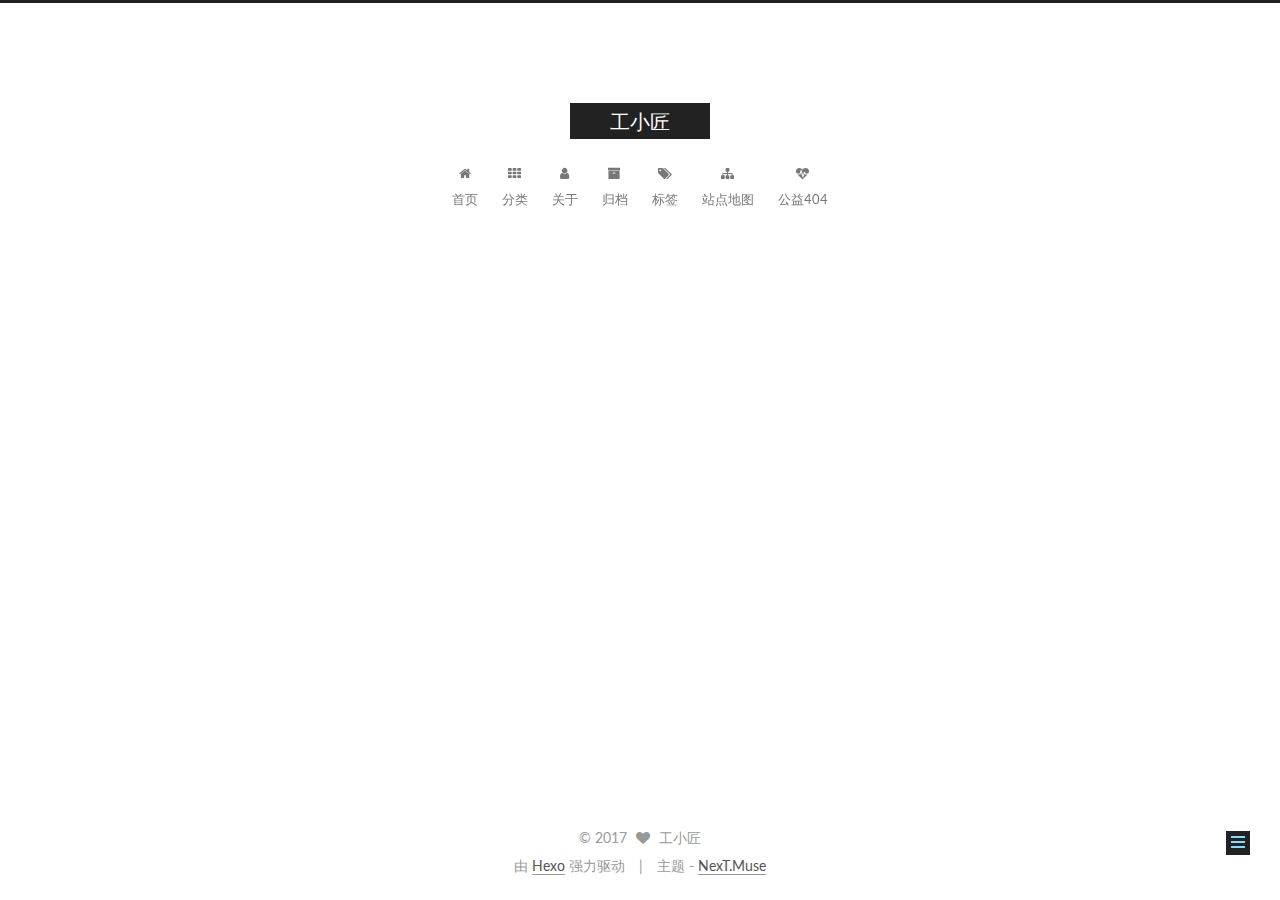
<file: 2017/07/18/ALOHA/index.html>
<!DOCTYPE html>



  


<html class="theme-next muse use-motion" lang="zh-Hans">
<head>
  <meta charset="UTF-8"/>
<meta http-equiv="X-UA-Compatible" content="IE=edge" />
<meta name="viewport" content="width=device-width, initial-scale=1, maximum-scale=1"/>









<meta http-equiv="Cache-Control" content="no-transform" />
<meta http-equiv="Cache-Control" content="no-siteapp" />















  
  
  <link href="/lib/fancybox/source/jquery.fancybox.css?v=2.1.5" rel="stylesheet" type="text/css" />




  
  
  
  

  
    
    
  

  

  

  

  

  
    
    
    <link href="//fonts.googleapis.com/css?family=Lato:300,300italic,400,400italic,700,700italic&subset=latin,latin-ext" rel="stylesheet" type="text/css">
  






<link href="/lib/font-awesome/css/font-awesome.min.css?v=4.6.2" rel="stylesheet" type="text/css" />

<link href="/css/main.css?v=5.1.1" rel="stylesheet" type="text/css" />


  <meta name="keywords" content="page," />








  <link rel="shortcut icon" type="image/x-icon" href="/favicon.ico?v=5.1.1" />






<meta name="description" content="终于成功了，啊啊啊！！！好激动！">
<meta name="keywords" content="page">
<meta property="og:type" content="article">
<meta property="og:title" content="ALOHA">
<meta property="og:url" content="http://yoursite.com/2017/07/18/ALOHA/index.html">
<meta property="og:site_name" content="工小匠">
<meta property="og:description" content="终于成功了，啊啊啊！！！好激动！">
<meta property="og:updated_time" content="2017-07-18T03:34:15.263Z">
<meta name="twitter:card" content="summary">
<meta name="twitter:title" content="ALOHA">
<meta name="twitter:description" content="终于成功了，啊啊啊！！！好激动！">



<script type="text/javascript" id="hexo.configurations">
  var NexT = window.NexT || {};
  var CONFIG = {
    root: '/',
    scheme: 'Muse',
    sidebar: {"position":"left","display":"post","offset":12,"offset_float":0,"b2t":false,"scrollpercent":false,"onmobile":false},
    fancybox: true,
    motion: true,
    duoshuo: {
      userId: '0',
      author: '博主'
    },
    algolia: {
      applicationID: '',
      apiKey: '',
      indexName: '',
      hits: {"per_page":10},
      labels: {"input_placeholder":"Search for Posts","hits_empty":"We didn't find any results for the search: ${query}","hits_stats":"${hits} results found in ${time} ms"}
    }
  };
</script>



  <link rel="canonical" href="http://yoursite.com/2017/07/18/ALOHA/"/>





  <title>ALOHA | 工小匠</title>
  














</head>

<body itemscope itemtype="http://schema.org/WebPage" lang="zh-Hans">

  
  
    
  

  <div class="container sidebar-position-left page-post-detail ">
    <div class="headband"></div>

    <header id="header" class="header" itemscope itemtype="http://schema.org/WPHeader">
      <div class="header-inner"><div class="site-brand-wrapper">
  <div class="site-meta ">
    

    <div class="custom-logo-site-title">
      <a href="/"  class="brand" rel="start">
        <span class="logo-line-before"><i></i></span>
        <span class="site-title">工小匠</span>
        <span class="logo-line-after"><i></i></span>
      </a>
    </div>
      
        <p class="site-subtitle"></p>
      
  </div>

  <div class="site-nav-toggle">
    <button>
      <span class="btn-bar"></span>
      <span class="btn-bar"></span>
      <span class="btn-bar"></span>
    </button>
  </div>
</div>

<nav class="site-nav">
  

  
    <ul id="menu" class="menu">
      
        
        <li class="menu-item menu-item-home">
          <a href="/" rel="section">
            
              <i class="menu-item-icon fa fa-fw fa-home"></i> <br />
            
            首页
          </a>
        </li>
      
        
        <li class="menu-item menu-item-categories">
          <a href="/categories/" rel="section">
            
              <i class="menu-item-icon fa fa-fw fa-th"></i> <br />
            
            分类
          </a>
        </li>
      
        
        <li class="menu-item menu-item-about">
          <a href="/about/" rel="section">
            
              <i class="menu-item-icon fa fa-fw fa-user"></i> <br />
            
            关于
          </a>
        </li>
      
        
        <li class="menu-item menu-item-archives">
          <a href="/archives/" rel="section">
            
              <i class="menu-item-icon fa fa-fw fa-archive"></i> <br />
            
            归档
          </a>
        </li>
      
        
        <li class="menu-item menu-item-tags">
          <a href="/tags/" rel="section">
            
              <i class="menu-item-icon fa fa-fw fa-tags"></i> <br />
            
            标签
          </a>
        </li>
      
        
        <li class="menu-item menu-item-sitemap">
          <a href="/sitemap.xml" rel="section">
            
              <i class="menu-item-icon fa fa-fw fa-sitemap"></i> <br />
            
            站点地图
          </a>
        </li>
      
        
        <li class="menu-item menu-item-commonweal">
          <a href="/404.html" rel="section">
            
              <i class="menu-item-icon fa fa-fw fa-heartbeat"></i> <br />
            
            公益404
          </a>
        </li>
      

      
    </ul>
  

  
</nav>



 </div>
    </header>

    <main id="main" class="main">
      <div class="main-inner">
        <div class="content-wrap">
          <div id="content" class="content">
            

  <div id="posts" class="posts-expand">
    

  

  
  
  

  <article class="post post-type-normal " itemscope itemtype="http://schema.org/Article">
    <link itemprop="mainEntityOfPage" href="http://yoursite.com/2017/07/18/ALOHA/">

    <span hidden itemprop="author" itemscope itemtype="http://schema.org/Person">
      <meta itemprop="name" content="工小匠">
      <meta itemprop="description" content="">
      <meta itemprop="image" content="/uploads/logo.png">
    </span>

    <span hidden itemprop="publisher" itemscope itemtype="http://schema.org/Organization">
      <meta itemprop="name" content="工小匠">
    </span>

    
      <header class="post-header">

        
        
          <h1 class="post-title" itemprop="name headline">ALOHA</h1>
        

        <div class="post-meta">
          <span class="post-time">
            
              <span class="post-meta-item-icon">
                <i class="fa fa-calendar-o"></i>
              </span>
              
                <span class="post-meta-item-text">发表于</span>
              
              <time title="创建于" itemprop="dateCreated datePublished" datetime="2017-07-18T11:33:08+08:00">
                2017-07-18
              </time>
            

            

            
          </span>

          

          
            
          

          
          

          

          

          

        </div>
      </header>
    

    <div class="post-body" itemprop="articleBody">

      
      

      
        <pre><code>终于成功了，啊啊啊！！！好激动！
</code></pre>
      
    </div>

    <div>
      
        

      
    </div>

    <div>
      
        

      
    </div>

    <div>
      
        

      
    </div>

    <footer class="post-footer">
      
        <div class="post-tags">
          
            <a href="/tags/page/" rel="tag"># page</a>
          
        </div>
      

      
      
      

      
        <div class="post-nav">
          <div class="post-nav-next post-nav-item">
            
              <a href="/2017/07/18/hello-world/" rel="next" title="Hello World">
                <i class="fa fa-chevron-left"></i> Hello World
              </a>
            
          </div>

          <span class="post-nav-divider"></span>

          <div class="post-nav-prev post-nav-item">
            
          </div>
        </div>
      

      
      
    </footer>
  </article>



    <div class="post-spread">
      
    </div>
  </div>


          </div>
          


          
  <div class="comments" id="comments">
    
  </div>


        </div>
        
          
  
  <div class="sidebar-toggle">
    <div class="sidebar-toggle-line-wrap">
      <span class="sidebar-toggle-line sidebar-toggle-line-first"></span>
      <span class="sidebar-toggle-line sidebar-toggle-line-middle"></span>
      <span class="sidebar-toggle-line sidebar-toggle-line-last"></span>
    </div>
  </div>

  <aside id="sidebar" class="sidebar">
    
    <div class="sidebar-inner">

      

      

      <section class="site-overview sidebar-panel sidebar-panel-active">
        <div class="site-author motion-element" itemprop="author" itemscope itemtype="http://schema.org/Person">
          <img class="site-author-image" itemprop="image"
               src="/uploads/logo.png"
               alt="工小匠" />
          <p class="site-author-name" itemprop="name">工小匠</p>
           
              <p class="site-description motion-element" itemprop="description">程序员中的设计师，设计师中的程序员</p>
          
        </div>
        <nav class="site-state motion-element">

          
            <div class="site-state-item site-state-posts">
              <a href="/archives/">
                <span class="site-state-item-count">2</span>
                <span class="site-state-item-name">日志</span>
              </a>
            </div>
          

          

          
            
            
            <div class="site-state-item site-state-tags">
              
                <span class="site-state-item-count">1</span>
                <span class="site-state-item-name">标签</span>
              
            </div>
          

        </nav>

        

        <div class="links-of-author motion-element">
          
        </div>

        
        

        
        

        


      </section>

      

      

    </div>
  </aside>


        
      </div>
    </main>

    <footer id="footer" class="footer">
      <div class="footer-inner">
        <div class="copyright" >
  
  &copy; 
  <span itemprop="copyrightYear">2017</span>
  <span class="with-love">
    <i class="fa fa-heart"></i>
  </span>
  <span class="author" itemprop="copyrightHolder">工小匠</span>
</div>


<div class="powered-by">
  由 <a class="theme-link" href="https://hexo.io">Hexo</a> 强力驱动
</div>

<div class="theme-info">
  主题 -
  <a class="theme-link" href="https://github.com/iissnan/hexo-theme-next">
    NexT.Muse
  </a>
</div>


        

        
      </div>
    </footer>

    
      <div class="back-to-top">
        <i class="fa fa-arrow-up"></i>
        
      </div>
    

  </div>

  

<script type="text/javascript">
  if (Object.prototype.toString.call(window.Promise) !== '[object Function]') {
    window.Promise = null;
  }
</script>









  












  
  <script type="text/javascript" src="/lib/jquery/index.js?v=2.1.3"></script>

  
  <script type="text/javascript" src="/lib/fastclick/lib/fastclick.min.js?v=1.0.6"></script>

  
  <script type="text/javascript" src="/lib/jquery_lazyload/jquery.lazyload.js?v=1.9.7"></script>

  
  <script type="text/javascript" src="/lib/velocity/velocity.min.js?v=1.2.1"></script>

  
  <script type="text/javascript" src="/lib/velocity/velocity.ui.min.js?v=1.2.1"></script>

  
  <script type="text/javascript" src="/lib/fancybox/source/jquery.fancybox.pack.js?v=2.1.5"></script>


  


  <script type="text/javascript" src="/js/src/utils.js?v=5.1.1"></script>

  <script type="text/javascript" src="/js/src/motion.js?v=5.1.1"></script>



  
  

  
  <script type="text/javascript" src="/js/src/scrollspy.js?v=5.1.1"></script>
<script type="text/javascript" src="/js/src/post-details.js?v=5.1.1"></script>



  


  <script type="text/javascript" src="/js/src/bootstrap.js?v=5.1.1"></script>



  


  




	





  





  






  





  

  

  

  

  

  

</body>
</html>
</file>
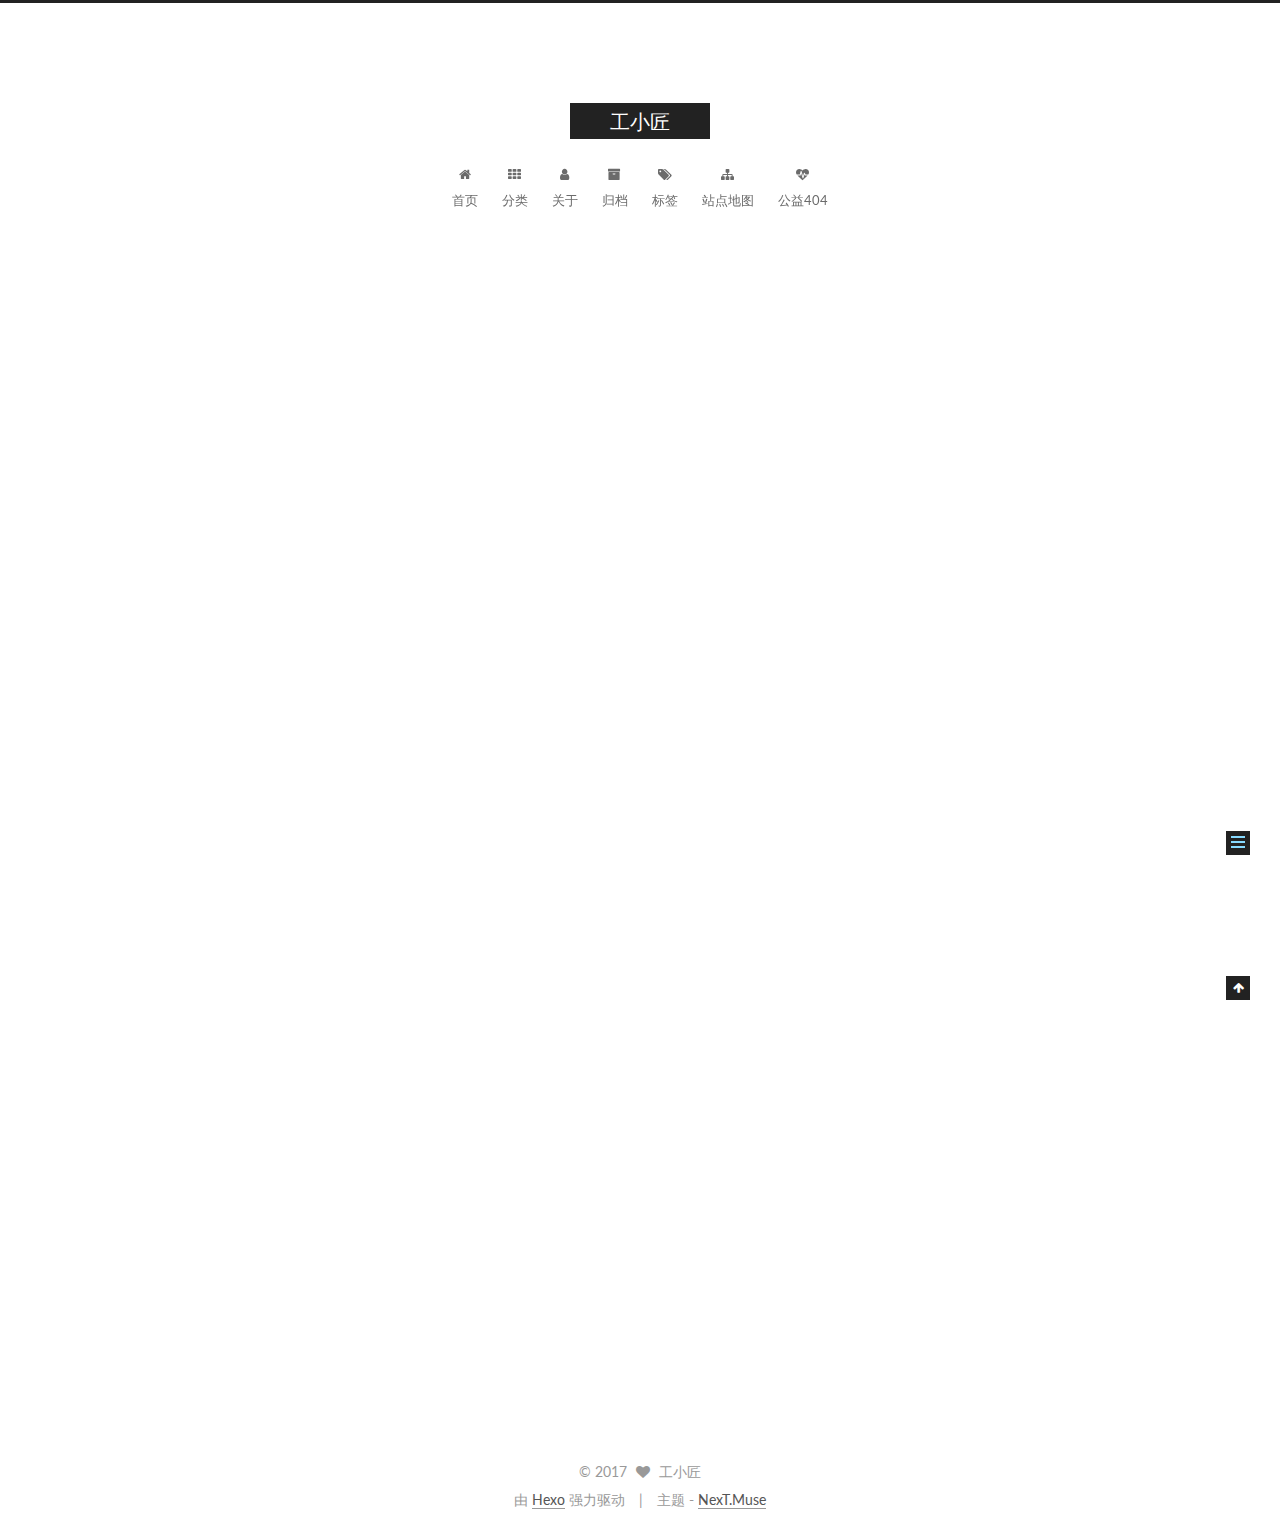
<file: 2017/07/18/hello-world/index.html>
<!DOCTYPE html>



  


<html class="theme-next muse use-motion" lang="zh-Hans">
<head>
  <meta charset="UTF-8"/>
<meta http-equiv="X-UA-Compatible" content="IE=edge" />
<meta name="viewport" content="width=device-width, initial-scale=1, maximum-scale=1"/>









<meta http-equiv="Cache-Control" content="no-transform" />
<meta http-equiv="Cache-Control" content="no-siteapp" />















  
  
  <link href="/lib/fancybox/source/jquery.fancybox.css?v=2.1.5" rel="stylesheet" type="text/css" />




  
  
  
  

  
    
    
  

  

  

  

  

  
    
    
    <link href="//fonts.googleapis.com/css?family=Lato:300,300italic,400,400italic,700,700italic&subset=latin,latin-ext" rel="stylesheet" type="text/css">
  






<link href="/lib/font-awesome/css/font-awesome.min.css?v=4.6.2" rel="stylesheet" type="text/css" />

<link href="/css/main.css?v=5.1.1" rel="stylesheet" type="text/css" />


  <meta name="keywords" content="Hexo, NexT" />








  <link rel="shortcut icon" type="image/x-icon" href="/favicon.ico?v=5.1.1" />






<meta name="description" content="Welcome to Hexo! This is your very first post. Check documentation for more info. If you get any problems when using Hexo, you can find the answer in troubleshooting or you can ask me on GitHub. Quick">
<meta property="og:type" content="article">
<meta property="og:title" content="Hello World">
<meta property="og:url" content="http://yoursite.com/2017/07/18/hello-world/index.html">
<meta property="og:site_name" content="工小匠">
<meta property="og:description" content="Welcome to Hexo! This is your very first post. Check documentation for more info. If you get any problems when using Hexo, you can find the answer in troubleshooting or you can ask me on GitHub. Quick">
<meta property="og:updated_time" content="2017-07-18T02:52:18.287Z">
<meta name="twitter:card" content="summary">
<meta name="twitter:title" content="Hello World">
<meta name="twitter:description" content="Welcome to Hexo! This is your very first post. Check documentation for more info. If you get any problems when using Hexo, you can find the answer in troubleshooting or you can ask me on GitHub. Quick">



<script type="text/javascript" id="hexo.configurations">
  var NexT = window.NexT || {};
  var CONFIG = {
    root: '/',
    scheme: 'Muse',
    sidebar: {"position":"left","display":"post","offset":12,"offset_float":0,"b2t":false,"scrollpercent":false,"onmobile":false},
    fancybox: true,
    motion: true,
    duoshuo: {
      userId: '0',
      author: '博主'
    },
    algolia: {
      applicationID: '',
      apiKey: '',
      indexName: '',
      hits: {"per_page":10},
      labels: {"input_placeholder":"Search for Posts","hits_empty":"We didn't find any results for the search: ${query}","hits_stats":"${hits} results found in ${time} ms"}
    }
  };
</script>



  <link rel="canonical" href="http://yoursite.com/2017/07/18/hello-world/"/>





  <title>Hello World | 工小匠</title>
  














</head>

<body itemscope itemtype="http://schema.org/WebPage" lang="zh-Hans">

  
  
    
  

  <div class="container sidebar-position-left page-post-detail ">
    <div class="headband"></div>

    <header id="header" class="header" itemscope itemtype="http://schema.org/WPHeader">
      <div class="header-inner"><div class="site-brand-wrapper">
  <div class="site-meta ">
    

    <div class="custom-logo-site-title">
      <a href="/"  class="brand" rel="start">
        <span class="logo-line-before"><i></i></span>
        <span class="site-title">工小匠</span>
        <span class="logo-line-after"><i></i></span>
      </a>
    </div>
      
        <p class="site-subtitle"></p>
      
  </div>

  <div class="site-nav-toggle">
    <button>
      <span class="btn-bar"></span>
      <span class="btn-bar"></span>
      <span class="btn-bar"></span>
    </button>
  </div>
</div>

<nav class="site-nav">
  

  
    <ul id="menu" class="menu">
      
        
        <li class="menu-item menu-item-home">
          <a href="/" rel="section">
            
              <i class="menu-item-icon fa fa-fw fa-home"></i> <br />
            
            首页
          </a>
        </li>
      
        
        <li class="menu-item menu-item-categories">
          <a href="/categories/" rel="section">
            
              <i class="menu-item-icon fa fa-fw fa-th"></i> <br />
            
            分类
          </a>
        </li>
      
        
        <li class="menu-item menu-item-about">
          <a href="/about/" rel="section">
            
              <i class="menu-item-icon fa fa-fw fa-user"></i> <br />
            
            关于
          </a>
        </li>
      
        
        <li class="menu-item menu-item-archives">
          <a href="/archives/" rel="section">
            
              <i class="menu-item-icon fa fa-fw fa-archive"></i> <br />
            
            归档
          </a>
        </li>
      
        
        <li class="menu-item menu-item-tags">
          <a href="/tags/" rel="section">
            
              <i class="menu-item-icon fa fa-fw fa-tags"></i> <br />
            
            标签
          </a>
        </li>
      
        
        <li class="menu-item menu-item-sitemap">
          <a href="/sitemap.xml" rel="section">
            
              <i class="menu-item-icon fa fa-fw fa-sitemap"></i> <br />
            
            站点地图
          </a>
        </li>
      
        
        <li class="menu-item menu-item-commonweal">
          <a href="/404.html" rel="section">
            
              <i class="menu-item-icon fa fa-fw fa-heartbeat"></i> <br />
            
            公益404
          </a>
        </li>
      

      
    </ul>
  

  
</nav>



 </div>
    </header>

    <main id="main" class="main">
      <div class="main-inner">
        <div class="content-wrap">
          <div id="content" class="content">
            

  <div id="posts" class="posts-expand">
    

  

  
  
  

  <article class="post post-type-normal " itemscope itemtype="http://schema.org/Article">
    <link itemprop="mainEntityOfPage" href="http://yoursite.com/2017/07/18/hello-world/">

    <span hidden itemprop="author" itemscope itemtype="http://schema.org/Person">
      <meta itemprop="name" content="工小匠">
      <meta itemprop="description" content="">
      <meta itemprop="image" content="/uploads/logo.png">
    </span>

    <span hidden itemprop="publisher" itemscope itemtype="http://schema.org/Organization">
      <meta itemprop="name" content="工小匠">
    </span>

    
      <header class="post-header">

        
        
          <h1 class="post-title" itemprop="name headline">Hello World</h1>
        

        <div class="post-meta">
          <span class="post-time">
            
              <span class="post-meta-item-icon">
                <i class="fa fa-calendar-o"></i>
              </span>
              
                <span class="post-meta-item-text">发表于</span>
              
              <time title="创建于" itemprop="dateCreated datePublished" datetime="2017-07-18T10:52:18+08:00">
                2017-07-18
              </time>
            

            

            
          </span>

          

          
            
          

          
          

          

          

          

        </div>
      </header>
    

    <div class="post-body" itemprop="articleBody">

      
      

      
        <p>Welcome to <a href="https://hexo.io/" target="_blank" rel="external">Hexo</a>! This is your very first post. Check <a href="https://hexo.io/docs/" target="_blank" rel="external">documentation</a> for more info. If you get any problems when using Hexo, you can find the answer in <a href="https://hexo.io/docs/troubleshooting.html" target="_blank" rel="external">troubleshooting</a> or you can ask me on <a href="https://github.com/hexojs/hexo/issues" target="_blank" rel="external">GitHub</a>.</p>
<h2 id="Quick-Start"><a href="#Quick-Start" class="headerlink" title="Quick Start"></a>Quick Start</h2><h3 id="Create-a-new-post"><a href="#Create-a-new-post" class="headerlink" title="Create a new post"></a>Create a new post</h3><figure class="highlight bash"><table><tr><td class="gutter"><pre><div class="line">1</div></pre></td><td class="code"><pre><div class="line">$ hexo new <span class="string">"My New Post"</span></div></pre></td></tr></table></figure>
<p>More info: <a href="https://hexo.io/docs/writing.html" target="_blank" rel="external">Writing</a></p>
<h3 id="Run-server"><a href="#Run-server" class="headerlink" title="Run server"></a>Run server</h3><figure class="highlight bash"><table><tr><td class="gutter"><pre><div class="line">1</div></pre></td><td class="code"><pre><div class="line">$ hexo server</div></pre></td></tr></table></figure>
<p>More info: <a href="https://hexo.io/docs/server.html" target="_blank" rel="external">Server</a></p>
<h3 id="Generate-static-files"><a href="#Generate-static-files" class="headerlink" title="Generate static files"></a>Generate static files</h3><figure class="highlight bash"><table><tr><td class="gutter"><pre><div class="line">1</div></pre></td><td class="code"><pre><div class="line">$ hexo generate</div></pre></td></tr></table></figure>
<p>More info: <a href="https://hexo.io/docs/generating.html" target="_blank" rel="external">Generating</a></p>
<h3 id="Deploy-to-remote-sites"><a href="#Deploy-to-remote-sites" class="headerlink" title="Deploy to remote sites"></a>Deploy to remote sites</h3><figure class="highlight bash"><table><tr><td class="gutter"><pre><div class="line">1</div></pre></td><td class="code"><pre><div class="line">$ hexo deploy</div></pre></td></tr></table></figure>
<p>More info: <a href="https://hexo.io/docs/deployment.html" target="_blank" rel="external">Deployment</a></p>

      
    </div>

    <div>
      
        

      
    </div>

    <div>
      
        

      
    </div>

    <div>
      
        

      
    </div>

    <footer class="post-footer">
      

      
      
      

      
        <div class="post-nav">
          <div class="post-nav-next post-nav-item">
            
          </div>

          <span class="post-nav-divider"></span>

          <div class="post-nav-prev post-nav-item">
            
              <a href="/2017/07/18/ALOHA/" rel="prev" title="ALOHA">
                ALOHA <i class="fa fa-chevron-right"></i>
              </a>
            
          </div>
        </div>
      

      
      
    </footer>
  </article>



    <div class="post-spread">
      
    </div>
  </div>


          </div>
          


          
  <div class="comments" id="comments">
    
  </div>


        </div>
        
          
  
  <div class="sidebar-toggle">
    <div class="sidebar-toggle-line-wrap">
      <span class="sidebar-toggle-line sidebar-toggle-line-first"></span>
      <span class="sidebar-toggle-line sidebar-toggle-line-middle"></span>
      <span class="sidebar-toggle-line sidebar-toggle-line-last"></span>
    </div>
  </div>

  <aside id="sidebar" class="sidebar">
    
    <div class="sidebar-inner">

      

      
        <ul class="sidebar-nav motion-element">
          <li class="sidebar-nav-toc sidebar-nav-active" data-target="post-toc-wrap" >
            文章目录
          </li>
          <li class="sidebar-nav-overview" data-target="site-overview">
            站点概览
          </li>
        </ul>
      

      <section class="site-overview sidebar-panel">
        <div class="site-author motion-element" itemprop="author" itemscope itemtype="http://schema.org/Person">
          <img class="site-author-image" itemprop="image"
               src="/uploads/logo.png"
               alt="工小匠" />
          <p class="site-author-name" itemprop="name">工小匠</p>
           
              <p class="site-description motion-element" itemprop="description">程序员中的设计师，设计师中的程序员</p>
          
        </div>
        <nav class="site-state motion-element">

          
            <div class="site-state-item site-state-posts">
              <a href="/archives/">
                <span class="site-state-item-count">2</span>
                <span class="site-state-item-name">日志</span>
              </a>
            </div>
          

          

          
            
            
            <div class="site-state-item site-state-tags">
              
                <span class="site-state-item-count">1</span>
                <span class="site-state-item-name">标签</span>
              
            </div>
          

        </nav>

        

        <div class="links-of-author motion-element">
          
        </div>

        
        

        
        

        


      </section>

      
      <!--noindex-->
        <section class="post-toc-wrap motion-element sidebar-panel sidebar-panel-active">
          <div class="post-toc">

            
              
            

            
              <div class="post-toc-content"><ol class="nav"><li class="nav-item nav-level-2"><a class="nav-link" href="#Quick-Start"><span class="nav-number">1.</span> <span class="nav-text">Quick Start</span></a><ol class="nav-child"><li class="nav-item nav-level-3"><a class="nav-link" href="#Create-a-new-post"><span class="nav-number">1.1.</span> <span class="nav-text">Create a new post</span></a></li><li class="nav-item nav-level-3"><a class="nav-link" href="#Run-server"><span class="nav-number">1.2.</span> <span class="nav-text">Run server</span></a></li><li class="nav-item nav-level-3"><a class="nav-link" href="#Generate-static-files"><span class="nav-number">1.3.</span> <span class="nav-text">Generate static files</span></a></li><li class="nav-item nav-level-3"><a class="nav-link" href="#Deploy-to-remote-sites"><span class="nav-number">1.4.</span> <span class="nav-text">Deploy to remote sites</span></a></li></ol></li></ol></div>
            

          </div>
        </section>
      <!--/noindex-->
      

      

    </div>
  </aside>


        
      </div>
    </main>

    <footer id="footer" class="footer">
      <div class="footer-inner">
        <div class="copyright" >
  
  &copy; 
  <span itemprop="copyrightYear">2017</span>
  <span class="with-love">
    <i class="fa fa-heart"></i>
  </span>
  <span class="author" itemprop="copyrightHolder">工小匠</span>
</div>


<div class="powered-by">
  由 <a class="theme-link" href="https://hexo.io">Hexo</a> 强力驱动
</div>

<div class="theme-info">
  主题 -
  <a class="theme-link" href="https://github.com/iissnan/hexo-theme-next">
    NexT.Muse
  </a>
</div>


        

        
      </div>
    </footer>

    
      <div class="back-to-top">
        <i class="fa fa-arrow-up"></i>
        
      </div>
    

  </div>

  

<script type="text/javascript">
  if (Object.prototype.toString.call(window.Promise) !== '[object Function]') {
    window.Promise = null;
  }
</script>









  












  
  <script type="text/javascript" src="/lib/jquery/index.js?v=2.1.3"></script>

  
  <script type="text/javascript" src="/lib/fastclick/lib/fastclick.min.js?v=1.0.6"></script>

  
  <script type="text/javascript" src="/lib/jquery_lazyload/jquery.lazyload.js?v=1.9.7"></script>

  
  <script type="text/javascript" src="/lib/velocity/velocity.min.js?v=1.2.1"></script>

  
  <script type="text/javascript" src="/lib/velocity/velocity.ui.min.js?v=1.2.1"></script>

  
  <script type="text/javascript" src="/lib/fancybox/source/jquery.fancybox.pack.js?v=2.1.5"></script>


  


  <script type="text/javascript" src="/js/src/utils.js?v=5.1.1"></script>

  <script type="text/javascript" src="/js/src/motion.js?v=5.1.1"></script>



  
  

  
  <script type="text/javascript" src="/js/src/scrollspy.js?v=5.1.1"></script>
<script type="text/javascript" src="/js/src/post-details.js?v=5.1.1"></script>



  


  <script type="text/javascript" src="/js/src/bootstrap.js?v=5.1.1"></script>



  


  




	





  





  






  





  

  

  

  

  

  

</body>
</html>
</file>
<file: css/main.css>
/* normalize.css v3.0.2 | MIT License | git.io/normalize */
html {
  font-family: sans-serif; /* 1 */
  -ms-text-size-adjust: 100%; /* 2 */
  -webkit-text-size-adjust: 100%; /* 2 */
}
body {
  margin: 0;
}
article,
aside,
details,
figcaption,
figure,
footer,
header,
hgroup,
main,
menu,
nav,
section,
summary {
  display: block;
}
audio,
canvas,
progress,
video {
  display: inline-block; /* 1 */
  vertical-align: baseline; /* 2 */
}
audio:not([controls]) {
  display: none;
  height: 0;
}
[hidden],
template {
  display: none;
}
a {
  background-color: transparent;
}
a:active,
a:hover {
  outline: 0;
}
abbr[title] {
  border-bottom: 1px dotted;
}
b,
strong {
  font-weight: bold;
}
dfn {
  font-style: italic;
}
h1 {
  font-size: 2em;
  margin: 0.67em 0;
}
mark {
  background: #ff0;
  color: #000;
}
small {
  font-size: 80%;
}
sub,
sup {
  font-size: 75%;
  line-height: 0;
  position: relative;
  vertical-align: baseline;
}
sup {
  top: -0.5em;
}
sub {
  bottom: -0.25em;
}
img {
  border: 0;
}
svg:not(:root) {
  overflow: hidden;
}
figure {
  margin: 1em 40px;
}
hr {
  -moz-box-sizing: content-box;
  box-sizing: content-box;
  height: 0;
}
pre {
  overflow: auto;
}
code,
kbd,
pre,
samp {
  font-family: monospace, monospace;
  font-size: 1em;
}
button,
input,
optgroup,
select,
textarea {
  color: inherit; /* 1 */
  font: inherit; /* 2 */
  margin: 0; /* 3 */
}
button {
  overflow: visible;
}
button,
select {
  text-transform: none;
}
button,
html input[type="button"],
input[type="reset"],
input[type="submit"] {
  -webkit-appearance: button; /* 2 */
  cursor: pointer; /* 3 */
}
button[disabled],
html input[disabled] {
  cursor: default;
}
button::-moz-focus-inner,
input::-moz-focus-inner {
  border: 0;
  padding: 0;
}
input {
  line-height: normal;
}
input[type="checkbox"],
input[type="radio"] {
  box-sizing: border-box; /* 1 */
  padding: 0; /* 2 */
}
input[type="number"]::-webkit-inner-spin-button,
input[type="number"]::-webkit-outer-spin-button {
  height: auto;
}
input[type="search"] {
  -webkit-appearance: textfield; /* 1 */
  -moz-box-sizing: content-box;
  -webkit-box-sizing: content-box; /* 2 */
  box-sizing: content-box;
}
input[type="search"]::-webkit-search-cancel-button,
input[type="search"]::-webkit-search-decoration {
  -webkit-appearance: none;
}
fieldset {
  border: 1px solid #c0c0c0;
  margin: 0 2px;
  padding: 0.35em 0.625em 0.75em;
}
legend {
  border: 0; /* 1 */
  padding: 0; /* 2 */
}
textarea {
  overflow: auto;
}
optgroup {
  font-weight: bold;
}
table {
  border-collapse: collapse;
  border-spacing: 0;
}
td,
th {
  padding: 0;
}
::selection {
  background: #262a30;
  color: #fff;
}
body {
  position: relative;
  font-family: 'Lato', "PingFang SC", "Microsoft YaHei", sans-serif;
  font-size: 14px;
  line-height: 2;
  color: #555;
  background: #fff;
}
@media (max-width: 767px) {
  body {
    padding-right: 0 !important;
  }
}
@media (min-width: 768px) and (max-width: 991px) {
  body {
    padding-right: 0 !important;
  }
}
@media (min-width: 1600px) {
  body {
    font-size: 16px;
  }
}
h1,
h2,
h3,
h4,
h5,
h6 {
  margin: 0;
  padding: 0;
  font-weight: bold;
  line-height: 1.5;
  font-family: 'Lato', "PingFang SC", "Microsoft YaHei", sans-serif;
}
h2,
h3,
h4,
h5,
h6 {
  margin: 20px 0 15px;
}
h1 {
  font-size: 22px;
}
@media (max-width: 767px) {
  h1 {
    font-size: 18px;
  }
}
h2 {
  font-size: 20px;
}
@media (max-width: 767px) {
  h2 {
    font-size: 16px;
  }
}
h3 {
  font-size: 18px;
}
@media (max-width: 767px) {
  h3 {
    font-size: 14px;
  }
}
h4 {
  font-size: 16px;
}
@media (max-width: 767px) {
  h4 {
    font-size: 12px;
  }
}
h5 {
  font-size: 14px;
}
@media (max-width: 767px) {
  h5 {
    font-size: 10px;
  }
}
h6 {
  font-size: 12px;
}
@media (max-width: 767px) {
  h6 {
    font-size: 8px;
  }
}
p {
  margin: 0 0 25px 0;
}
a {
  color: #555;
  text-decoration: none;
  border-bottom: 1px solid #999;
  word-wrap: break-word;
}
a:hover {
  color: #222;
  border-bottom-color: #222;
}
blockquote {
  margin: 0;
  padding: 0;
}
img {
  display: block;
  margin: auto;
  max-width: 100%;
  height: auto;
}
hr {
  margin: 40px 0;
  height: 3px;
  border: none;
  background-color: #ddd;
  background-image: repeating-linear-gradient(-45deg, #fff, #fff 4px, transparent 4px, transparent 8px);
}
blockquote {
  padding: 0 15px;
  color: #666;
  border-left: 4px solid #ddd;
}
blockquote cite::before {
  content: "-";
  padding: 0 5px;
}
dt {
  font-weight: 700;
}
dd {
  margin: 0;
  padding: 0;
}
.text-left {
  text-align: left;
}
.text-center {
  text-align: center;
}
.text-right {
  text-align: right;
}
.text-justify {
  text-align: justify;
}
.text-nowrap {
  white-space: nowrap;
}
.text-lowercase {
  text-transform: lowercase;
}
.text-uppercase {
  text-transform: uppercase;
}
.text-capitalize {
  text-transform: capitalize;
}
.center-block {
  display: block;
  margin-left: auto;
  margin-right: auto;
}
.clearfix:before,
.clearfix:after {
  content: " ";
  display: table;
}
.clearfix:after {
  clear: both;
}
.pullquote {
  width: 45%;
}
.pullquote.left {
  float: left;
  margin-left: 5px;
  margin-right: 10px;
}
.pullquote.right {
  float: right;
  margin-left: 10px;
  margin-right: 5px;
}
.affix.affix.affix {
  position: fixed;
}
.translation {
  margin-top: -20px;
  font-size: 14px;
  color: #999;
}
.scrollbar-measure {
  width: 100px;
  height: 100px;
  overflow: scroll;
  position: absolute;
  top: -9999px;
}
.use-motion .motion-element {
  opacity: 0;
}
table {
  margin: 20px 0;
  width: 100%;
  border-collapse: collapse;
  border-spacing: 0;
  border: 1px solid #ddd;
  font-size: 14px;
  table-layout: fixed;
  word-wrap: break-all;
}
table>tbody>tr:nth-of-type(odd) {
  background-color: #f9f9f9;
}
table>tbody>tr:hover {
  background-color: #f5f5f5;
}
caption,
th,
td {
  padding: 8px;
  text-align: left;
  vertical-align: middle;
  font-weight: normal;
}
th,
td {
  border-bottom: 3px solid #ddd;
  border-right: 1px solid #eee;
}
th {
  padding-bottom: 10px;
  font-weight: 700;
}
td {
  border-bottom-width: 1px;
}
html,
body {
  height: 100%;
}
.container {
  position: relative;
  min-height: 100%;
}
.header-inner {
  margin: 0 auto;
  padding: 100px 0 70px;
  width: 700px;
}
@media (min-width: 1600px) {
  .container .header-inner {
    width: 900px;
  }
}
.main {
  padding-bottom: 150px;
}
.main-inner {
  margin: 0 auto;
  width: 700px;
}
@media (min-width: 1600px) {
  .container .main-inner {
    width: 900px;
  }
}
.footer {
  position: absolute;
  left: 0;
  bottom: 0;
  width: 100%;
  min-height: 50px;
}
.footer-inner {
  box-sizing: border-box;
  margin: 20px auto;
  width: 700px;
}
@media (min-width: 1600px) {
  .container .footer-inner {
    width: 900px;
  }
}
pre,
.highlight {
  overflow: auto;
  margin: 20px 0;
  padding: 0;
  font-size: 13px;
  color: #4d4d4c;
  background: #f7f7f7;
  line-height: 1.6;
}
pre,
code {
  font-family: consolas, Menlo, "PingFang SC", "Microsoft YaHei", monospace;
}
code {
  padding: 2px 4px;
  word-wrap: break-word;
  color: #555;
  background: #eee;
  border-radius: 3px;
  font-size: 13px;
}
pre code {
  padding: 0;
  color: #4d4d4c;
  background: none;
  text-shadow: none;
}
.highlight {
  border-radius: 1px;
}
.highlight pre {
  border: none;
  margin: 0;
  padding: 10px 0;
}
.highlight table {
  margin: 0;
  width: auto;
  border: none;
}
.highlight td {
  border: none;
  padding: 0;
}
.highlight figcaption {
  font-size: 1em;
  color: #4d4d4c;
  line-height: 1em;
  margin-bottom: 1em;
}
.highlight figcaption:before,
.highlight figcaption:after {
  content: " ";
  display: table;
}
.highlight figcaption:after {
  clear: both;
}
.highlight figcaption a {
  float: right;
  color: #4d4d4c;
}
.highlight figcaption a:hover {
  border-bottom-color: #4d4d4c;
}
.highlight .gutter pre {
  padding-left: 10px;
  padding-right: 10px;
  color: #869194;
  text-align: right;
  background-color: #eff2f3;
}
.highlight .code pre {
  width: 100%;
  padding-left: 10px;
  padding-right: 10px;
  background-color: #f7f7f7;
}
.highlight .line {
  height: 20px;
}
.gutter {
  -webkit-user-select: none;
  -moz-user-select: none;
  -ms-user-select: none;
  user-select: none;
}
.gist table {
  width: auto;
}
.gist table td {
  border: none;
}
pre .deletion {
  background: #fdd;
}
pre .addition {
  background: #dfd;
}
pre .meta {
  color: #8959a8;
}
pre .comment {
  color: #8e908c;
}
pre .variable,
pre .attribute,
pre .tag,
pre .regexp,
pre .ruby .constant,
pre .xml .tag .title,
pre .xml .pi,
pre .xml .doctype,
pre .html .doctype,
pre .css .id,
pre .css .class,
pre .css .pseudo {
  color: #c82829;
}
pre .number,
pre .preprocessor,
pre .built_in,
pre .literal,
pre .params,
pre .constant,
pre .command {
  color: #f5871f;
}
pre .ruby .class .title,
pre .css .rules .attribute,
pre .string,
pre .value,
pre .inheritance,
pre .header,
pre .ruby .symbol,
pre .xml .cdata,
pre .special,
pre .number,
pre .formula {
  color: #718c00;
}
pre .title,
pre .css .hexcolor {
  color: #3e999f;
}
pre .function,
pre .python .decorator,
pre .python .title,
pre .ruby .function .title,
pre .ruby .title .keyword,
pre .perl .sub,
pre .javascript .title,
pre .coffeescript .title {
  color: #4271ae;
}
pre .keyword,
pre .javascript .function {
  color: #8959a8;
}
.full-image.full-image.full-image {
  border: none;
  max-width: 100%;
  width: auto;
  margin: 20px auto;
}
@media (min-width: 992px) {
  .full-image.full-image.full-image {
    max-width: none;
    width: 110%;
    margin: 25px -5%;
  }
}
.blockquote-center,
.page-home .post-type-quote blockquote,
.page-post-detail .post-type-quote blockquote {
  position: relative;
  margin: 40px 0;
  padding: 0;
  border-left: none;
  text-align: center;
}
.blockquote-center::before,
.page-home .post-type-quote blockquote::before,
.page-post-detail .post-type-quote blockquote::before,
.blockquote-center::after,
.page-home .post-type-quote blockquote::after,
.page-post-detail .post-type-quote blockquote::after {
  position: absolute;
  content: ' ';
  display: block;
  width: 100%;
  height: 24px;
  opacity: 0.2;
  background-repeat: no-repeat;
  background-position: 0 -6px;
  background-size: 22px 22px;
}
.blockquote-center::before,
.page-home .post-type-quote blockquote::before,
.page-post-detail .post-type-quote blockquote::before {
  top: -20px;
  background-image: url("../images/quote-l.svg");
  border-top: 1px solid #ccc;
}
.blockquote-center::after,
.page-home .post-type-quote blockquote::after,
.page-post-detail .post-type-quote blockquote::after {
  bottom: -20px;
  background-image: url("../images/quote-r.svg");
  border-bottom: 1px solid #ccc;
  background-position: 100% 8px;
}
.blockquote-center p,
.page-home .post-type-quote blockquote p,
.page-post-detail .post-type-quote blockquote p,
.blockquote-center div,
.page-home .post-type-quote blockquote div,
.page-post-detail .post-type-quote blockquote div {
  text-align: center;
}
.post .post-body .group-picture img {
  box-sizing: border-box;
  padding: 0 3px;
  border: none;
}
.post .group-picture-row {
  overflow: hidden;
  margin-top: 6px;
}
.post .group-picture-row:first-child {
  margin-top: 0;
}
.post .group-picture-column {
  float: left;
}
.page-post-detail .post-body .group-picture-column {
  float: none;
  margin-top: 10px;
  width: auto !important;
}
.page-post-detail .post-body .group-picture-column img {
  margin: 0 auto;
}
.page-archive .group-picture-container {
  overflow: hidden;
}
.page-archive .group-picture-row {
  float: left;
}
.page-archive .group-picture-row:first-child {
  margin-top: 6px;
}
.page-archive .group-picture-column {
  max-width: 150px;
  max-height: 150px;
}
.note {
  padding: 20px;
  margin: 20px 0;
  border: 1px solid #eee;
  border-left-width: 5px;
  border-radius: 3px;
}
.note h2,
.note h3,
.note h4,
.note h5,
.note h6 {
  margin-top: 0;
  margin-bottom: 5px;
  padding-top: 0 !important;
}
.note p:last-child {
  margin-bottom: 0;
}
.note code {
  border-radius: 3px;
}
.note+.note {
  margin-top: -5px;
}
.default {
  border-left-color: #777;
}
.default h2,
.default h3,
.default h4,
.default h5,
.default h6 {
  color: #777;
}
.primary {
  border-left-color: #428bca;
}
.primary h2,
.primary h3,
.primary h4,
.primary h5,
.primary h6 {
  color: #428bca;
}
.success {
  border-left-color: #5cb85c;
}
.success h2,
.success h3,
.success h4,
.success h5,
.success h6 {
  color: #5cb85c;
}
.danger {
  border-left-color: #d9534f;
}
.danger h2,
.danger h3,
.danger h4,
.danger h5,
.danger h6 {
  color: #d9534f;
}
.warning {
  border-left-color: #f0ad4e;
}
.warning h2,
.warning h3,
.warning h4,
.warning h5,
.warning h6 {
  color: #f0ad4e;
}
.info {
  border-left-color: #5bc0de;
}
.info h2,
.info h3,
.info h4,
.info h5,
.info h6 {
  color: #5bc0de;
}
.btn {
  display: inline-block;
  padding: 0 20px;
  font-size: 14px;
  color: #fff;
  background: #222;
  border: 2px solid #222;
  text-decoration: none;
  border-radius: 0;
  transition-property: background-color;
  transition-duration: 0.2s;
  transition-timing-function: ease-in-out;
  transition-delay: 0s;
}
.btn:hover,
.post-button .btn:hover {
  border-color: #222;
  color: #222;
  background: #fff;
}
.btn-bar {
  display: block;
  width: 22px;
  height: 2px;
  background: #555;
  border-radius: 1px;
}
.btn-bar+.btn-bar {
  margin-top: 4px;
}
.pagination {
  margin: 120px 0 40px;
  text-align: center;
  border-top: 1px solid #eee;
}
.page-number-basic,
.pagination .prev,
.pagination .next,
.pagination .page-number,
.pagination .space {
  display: inline-block;
  position: relative;
  top: -1px;
  margin: 0 10px;
  padding: 0 10px;
  line-height: 30px;
}
@media (max-width: 767px) {
  .page-number-basic,
  .pagination .prev,
  .pagination .next,
  .pagination .page-number,
  .pagination .space {
    margin: 0 5px;
  }
}
.pagination .prev,
.pagination .next,
.pagination .page-number {
  border-bottom: 0;
  border-top: 1px solid #eee;
  transition-property: border-color;
  transition-duration: 0.2s;
  transition-timing-function: ease-in-out;
  transition-delay: 0s;
}
.pagination .prev:hover,
.pagination .next:hover,
.pagination .page-number:hover {
  border-top-color: #222;
}
.pagination .space {
  padding: 0;
  margin: 0;
}
.pagination .prev {
  margin-left: 0;
}
.pagination .next {
  margin-right: 0;
}
.pagination .page-number.current {
  color: #fff;
  background: #ccc;
  border-top-color: #ccc;
}
@media (max-width: 767px) {
  .pagination {
    border-top: none;
  }
  .pagination .prev,
  .pagination .next,
  .pagination .page-number {
    margin-bottom: 10px;
    border-top: 0;
    border-bottom: 1px solid #eee;
  }
  .pagination .prev:hover,
  .pagination .next:hover,
  .pagination .page-number:hover {
    border-bottom-color: #222;
  }
}
.comments {
  margin: 60px 20px 0;
}
.tag-cloud {
  text-align: center;
}
.tag-cloud a {
  display: inline-block;
  margin: 10px;
}
.back-to-top {
  box-sizing: border-box;
  position: fixed;
  bottom: -100px;
  right: 30px;
  z-index: 1050;
  padding: 0 6px;
  width: 24px;
  background: #222;
  font-size: 12px;
  opacity: 1;
  color: #fff;
  cursor: pointer;
  text-align: center;
  -webkit-transform: translateZ(0);
  transition-property: bottom;
  transition-duration: 0.2s;
  transition-timing-function: ease-in-out;
  transition-delay: 0s;
}
@media (min-width: 768px) and (max-width: 991px) {
  .back-to-top {
    display: none !important;
  }
}
@media (max-width: 767px) {
  .back-to-top {
    display: none !important;
  }
}
.back-to-top.back-to-top-on {
  bottom: 19px;
}
.header {
  background: transparent;
}
.header-inner {
  position: relative;
}
.headband {
  height: 3px;
  background: #222;
}
.site-meta {
  margin: 0;
  text-align: center;
}
@media (max-width: 767px) {
  .site-meta {
    text-align: center;
  }
}
.brand {
  position: relative;
  display: inline-block;
  padding: 0 40px;
  color: #fff;
  background: #222;
  border-bottom: none;
}
.brand:hover {
  color: #fff;
}
.logo {
  display: inline-block;
  margin-right: 5px;
  line-height: 36px;
  vertical-align: top;
}
.site-title {
  display: inline-block;
  vertical-align: top;
  line-height: 36px;
  font-size: 20px;
  font-weight: normal;
  font-family: 'Lato', "PingFang SC", "Microsoft YaHei", sans-serif;
}
.site-subtitle {
  margin-top: 10px;
  font-size: 13px;
  color: #999;
}
.use-motion .brand {
  opacity: 0;
}
.use-motion .logo,
.use-motion .site-title,
.use-motion .site-subtitle {
  opacity: 0;
  position: relative;
  top: -10px;
}
.site-nav-toggle {
  display: none;
  position: absolute;
  top: 10px;
  left: 10px;
}
@media (max-width: 767px) {
  .site-nav-toggle {
    display: block;
  }
}
.site-nav-toggle button {
  margin-top: 2px;
  padding: 9px 10px;
  background: transparent;
  border: none;
}
@media (max-width: 767px) {
  .site-nav {
    display: none;
    margin: 0 -10px;
    padding: 0 10px;
    clear: both;
    border-top: 1px solid #ddd;
  }
}
@media (min-width: 768px) and (max-width: 991px) {
  .site-nav {
    display: block !important;
  }
}
@media (min-width: 992px) {
  .site-nav {
    display: block !important;
  }
}
.menu {
  margin-top: 20px;
  padding-left: 0;
  text-align: center;
}
.menu .menu-item {
  display: inline-block;
  margin: 0 10px;
  list-style: none;
}
@media screen and (max-width: 767px) {
  .menu .menu-item {
    margin-top: 10px;
  }
}
.menu .menu-item a {
  display: block;
  font-size: 13px;
  line-height: inherit;
  border-bottom: 1px solid transparent;
  transition-property: border-color;
  transition-duration: 0.2s;
  transition-timing-function: ease-in-out;
  transition-delay: 0s;
}
.menu .menu-item a:hover {
  border-bottom-color: #222;
}
.menu .menu-item .fa {
  margin-right: 5px;
}
.use-motion .menu-item {
  opacity: 0;
}
.post-body {
  font-family: 'Lato', "PingFang SC", "Microsoft YaHei", sans-serif;
}
@media (max-width: 767px) {
  .post-body {
    word-break: break-word;
  }
}
.post-body .fancybox img {
  display: block !important;
  margin: 0 auto;
  cursor: pointer;
  cursor: zoom-in;
  cursor: -webkit-zoom-in;
}
.post-body .image-caption,
.post-body .figure .caption {
  margin: 10px auto 15px;
  text-align: center;
  font-size: 14px;
  color: #999;
  font-weight: bold;
  line-height: 1;
}
.post-sticky-flag {
  display: inline-block;
  font-size: 16px;
  -ms-transform: rotate(30deg);
  -webkit-transform: rotate(30deg);
  -moz-transform: rotate(30deg);
  -ms-transform: rotate(30deg);
  -o-transform: rotate(30deg);
  transform: rotate(30deg);
}
.posts-expand {
  padding-top: 40px;
}
@media (max-width: 767px) {
  .posts-expand {
    margin: 0 20px;
  }
  .post-body pre {
    padding: 10px;
  }
  .post-body pre .gutter pre {
    padding-right: 10px;
  }
  .post-body .highlight {
    margin-left: 0px;
    margin-right: 0px;
    padding: 0;
  }
  .post-body .highlight .gutter pre {
    padding-right: 10px;
  }
}
@media (min-width: 992px) {
  .posts-expand .post-body {
    text-align: justify;
  }
}
.posts-expand .post-body h2,
.posts-expand .post-body h3,
.posts-expand .post-body h4,
.posts-expand .post-body h5,
.posts-expand .post-body h6 {
  padding-top: 10px;
}
.posts-expand .post-body h2 .header-anchor,
.posts-expand .post-body h3 .header-anchor,
.posts-expand .post-body h4 .header-anchor,
.posts-expand .post-body h5 .header-anchor,
.posts-expand .post-body h6 .header-anchor {
  float: right;
  margin-left: 10px;
  color: #ccc;
  border-bottom-style: none;
  visibility: hidden;
}
.posts-expand .post-body h2 .header-anchor:hover,
.posts-expand .post-body h3 .header-anchor:hover,
.posts-expand .post-body h4 .header-anchor:hover,
.posts-expand .post-body h5 .header-anchor:hover,
.posts-expand .post-body h6 .header-anchor:hover {
  color: inherit;
}
.posts-expand .post-body h2:hover .header-anchor,
.posts-expand .post-body h3:hover .header-anchor,
.posts-expand .post-body h4:hover .header-anchor,
.posts-expand .post-body h5:hover .header-anchor,
.posts-expand .post-body h6:hover .header-anchor {
  visibility: visible;
}
.posts-expand .post-body ul li {
  list-style: circle;
}
.posts-expand .post-body img {
  box-sizing: border-box;
  margin: auto;
  padding: 3px;
  border: 1px solid #ddd;
}
.posts-expand .fancybox img {
  margin: 0 auto;
}
@media (max-width: 767px) {
  .posts-collapse {
    margin: 0 20px;
  }
  .posts-collapse .post-title,
  .posts-collapse .post-meta {
    display: block;
    width: auto;
    text-align: left;
  }
}
.posts-collapse {
  position: relative;
  z-index: 1010;
  margin-left: 55px;
}
.posts-collapse::after {
  content: " ";
  position: absolute;
  top: 20px;
  left: 0;
  margin-left: -2px;
  width: 4px;
  height: 100%;
  background: #f5f5f5;
  z-index: -1;
}
@media (max-width: 767px) {
  .posts-collapse {
    margin: 0 20px;
  }
}
.posts-collapse .collection-title {
  position: relative;
  margin: 60px 0;
}
.posts-collapse .collection-title h1,
.posts-collapse .collection-title h2 {
  margin-left: 20px;
}
.posts-collapse .collection-title small {
  color: #bbb;
  margin-left: 5px;
}
.posts-collapse .collection-title::before {
  content: " ";
  position: absolute;
  left: 0;
  top: 50%;
  margin-left: -4px;
  margin-top: -4px;
  width: 8px;
  height: 8px;
  background: #bbb;
  border-radius: 50%;
}
.posts-collapse .post {
  margin: 30px 0;
}
.posts-collapse .post-header {
  position: relative;
  transition-duration: 0.2s;
  transition-timing-function: ease-in-out;
  transition-delay: 0s;
  transition-property: border;
  border-bottom: 1px dashed #ccc;
}
.posts-collapse .post-header::before {
  content: " ";
  position: absolute;
  left: 0;
  top: 12px;
  width: 6px;
  height: 6px;
  margin-left: -4px;
  background: #bbb;
  border-radius: 50%;
  border: 1px solid #fff;
  transition-duration: 0.2s;
  transition-timing-function: ease-in-out;
  transition-delay: 0s;
  transition-property: background;
}
.posts-collapse .post-header:hover {
  border-bottom-color: #666;
}
.posts-collapse .post-header:hover::before {
  background: #222;
}
.posts-collapse .post-meta {
  position: absolute;
  font-size: 12px;
  left: 20px;
  top: 5px;
}
.posts-collapse .post-comments-count {
  display: none;
}
.posts-collapse .post-title {
  margin-left: 60px;
  font-size: 16px;
  font-weight: normal;
  line-height: inherit;
}
.posts-collapse .post-title::after {
  margin-left: 3px;
  opacity: 0.6;
}
.posts-collapse .post-title a {
  color: #666;
  border-bottom: none;
}
.page-home .post-type-quote .post-header,
.page-post-detail .post-type-quote .post-header,
.page-home .post-type-quote .post-tags,
.page-post-detail .post-type-quote .post-tags {
  display: none;
}
.posts-expand .post-title {
  font-size: 26px;
  text-align: center;
  word-break: break-word;
  font-weight: 400;
}
@media (max-width: 767px) {
  .posts-expand .post-title {
    font-size: 22px;
  }
}
.posts-expand .post-title-link {
  display: inline-block;
  position: relative;
  color: #555;
  border-bottom: none;
  line-height: 1.2;
  vertical-align: top;
}
.posts-expand .post-title-link::before {
  content: "";
  position: absolute;
  width: 100%;
  height: 2px;
  bottom: 0;
  left: 0;
  background-color: #000;
  visibility: hidden;
  -webkit-transform: scaleX(0);
  -moz-transform: scaleX(0);
  -ms-transform: scaleX(0);
  -o-transform: scaleX(0);
  transform: scaleX(0);
  transition-duration: 0.2s;
  transition-timing-function: ease-in-out;
  transition-delay: 0s;
}
.posts-expand .post-title-link:hover::before {
  visibility: visible;
  -webkit-transform: scaleX(1);
  -moz-transform: scaleX(1);
  -ms-transform: scaleX(1);
  -o-transform: scaleX(1);
  transform: scaleX(1);
}
.posts-expand .post-title-link .fa {
  font-size: 16px;
}
.posts-expand .post-meta {
  margin: 3px 0 60px 0;
  color: #999;
  font-family: 'Lato', "PingFang SC", "Microsoft YaHei", sans-serif;
  font-size: 12px;
  text-align: center;
}
.posts-expand .post-meta .post-category-list {
  display: inline-block;
  margin: 0;
  padding: 3px;
}
.posts-expand .post-meta .post-category-list-link {
  color: #999;
}
.posts-expand .post-meta .post-description {
  font-size: 14px;
  margin-top: 2px;
}
.post-wordcount {
  display: inline-block;
}
.post-meta-divider {
  margin: 0 0.5em;
}
.post-meta-item-icon {
  margin-right: 3px;
}
@media (min-width: 768px) and (max-width: 991px) {
  .post-meta-item-icon {
    display: inline-block;
  }
}
@media (max-width: 767px) {
  .post-meta-item-icon {
    display: inline-block;
  }
}
@media (min-width: 768px) and (max-width: 991px) {
  .post-meta-item-text {
    display: none;
  }
}
@media (max-width: 767px) {
  .post-meta-item-text {
    display: none;
  }
}
@media (max-width: 767px) {
  .posts-expand .post-comments-count {
    display: none;
  }
}
.post-button {
  margin-top: 50px;
}
.post-button .btn {
  color: #fff;
  font-size: 14px;
  background: #222;
  border-radius: 0;
  line-height: 2;
  margin: 0 4px 8px 4px;
}
.post-button .fa-fw {
  width: 1.285714285714286em;
  text-align: left;
}
.posts-expand .post-tags {
  margin-top: 40px;
  text-align: center;
}
.posts-expand .post-tags a {
  display: inline-block;
  margin-right: 10px;
  font-size: 13px;
}
.post-nav {
  display: table;
  margin-top: 15px;
  width: 100%;
  border-top: 1px solid #eee;
}
.post-nav-divider {
  display: table-cell;
  width: 10%;
}
.post-nav-item {
  display: table-cell;
  padding: 10px 0 0 0;
  width: 45%;
  vertical-align: top;
}
.post-nav-item a {
  position: relative;
  display: block;
  line-height: 25px;
  font-size: 14px;
  color: #555;
  border-bottom: none;
}
.post-nav-item a:hover {
  color: #222;
  border-bottom: none;
}
.post-nav-item a:active {
  top: 2px;
}
.post-nav-item .fa {
  position: absolute;
  top: 8px;
  left: 0;
  font-size: 12px;
}
.post-nav-next a {
  padding-left: 15px;
}
.post-nav-prev {
  text-align: right;
}
.post-nav-prev a {
  padding-right: 15px;
}
.post-nav-prev .fa {
  right: 0;
  left: auto;
}
.posts-expand .post-eof {
  display: block;
  margin: 80px auto 60px;
  width: 8%;
  height: 1px;
  background: #ccc;
  text-align: center;
}
.post:last-child .post-eof.post-eof.post-eof {
  display: none;
}
.post-gallery {
  display: table;
  table-layout: fixed;
  width: 100%;
  border-collapse: separate;
}
.post-gallery-row {
  display: table-row;
}
.post-gallery .post-gallery-img {
  display: table-cell;
  text-align: center;
  vertical-align: middle;
  border: none;
}
.post-gallery .post-gallery-img img {
  max-width: 100%;
  max-height: 100%;
  border: none;
}
.fancybox-close,
.fancybox-close:hover {
  border: none;
}
.sidebar {
  position: fixed;
  right: 0;
  top: 0;
  bottom: 0;
  width: 0;
  z-index: 1040;
  box-shadow: inset 0 2px 6px #000;
  background: #222;
  -webkit-transform: translateZ(0);
}
.sidebar a {
  color: #999;
  border-bottom-color: #555;
}
.sidebar a:hover {
  color: #eee;
}
@media (min-width: 768px) and (max-width: 991px) {
  .sidebar {
    display: none !important;
  }
}
@media (max-width: 767px) {
  .sidebar {
    display: none !important;
  }
}
.sidebar-inner {
  position: relative;
  padding: 20px 10px;
  color: #999;
  text-align: center;
}
.sidebar-toggle {
  position: fixed;
  right: 30px;
  bottom: 45px;
  width: 14px;
  height: 14px;
  padding: 5px;
  background: #222;
  line-height: 0;
  z-index: 1050;
  cursor: pointer;
  -webkit-transform: translateZ(0);
}
@media (min-width: 768px) and (max-width: 991px) {
  .sidebar-toggle {
    display: none !important;
  }
}
@media (max-width: 767px) {
  .sidebar-toggle {
    display: none !important;
  }
}
.sidebar-toggle-line {
  position: relative;
  display: inline-block;
  vertical-align: top;
  height: 2px;
  width: 100%;
  background: #fff;
  margin-top: 3px;
}
.sidebar-toggle-line:first-child {
  margin-top: 0;
}
.site-author-image {
  display: block;
  margin: 0 auto;
  padding: 2px;
  max-width: 96px;
  height: auto;
  border: 2px solid #333;
}
.site-author-name {
  margin: 5px 0 0;
  text-align: center;
  color: #f5f5f5;
  font-weight: normal;
}
.site-description {
  margin-top: 5px;
  text-align: center;
  font-size: 14px;
  color: #999;
}
.site-state {
  overflow: hidden;
  line-height: 1.4;
  white-space: nowrap;
  text-align: center;
}
.site-state-item {
  display: inline-block;
  padding: 0 15px;
  border-left: 1px solid #333;
}
.site-state-item:first-child {
  border-left: none;
}
.site-state-item a {
  border-bottom: none;
}
.site-state-item-count {
  display: block;
  text-align: center;
  color: inherit;
  font-weight: 600;
  font-size: 18px;
}
.site-state-item-name {
  font-size: 13px;
  color: inherit;
}
.feed-link {
  margin-top: 20px;
}
.feed-link a {
  display: inline-block;
  padding: 0 15px;
  color: #fc6423;
  border: 1px solid #fc6423;
  border-radius: 4px;
}
.feed-link a i {
  color: #fc6423;
  font-size: 14px;
}
.feed-link a:hover {
  color: #fff;
  background: #fc6423;
}
.feed-link a:hover i {
  color: #fff;
}
.links-of-author {
  margin-top: 20px;
}
.links-of-author a {
  display: inline-block;
  vertical-align: middle;
  margin-right: 10px;
  margin-bottom: 10px;
  border-bottom-color: #555;
  font-size: 13px;
}
.links-of-author a:before {
  display: inline-block;
  vertical-align: middle;
  margin-right: 3px;
  content: " ";
  width: 4px;
  height: 4px;
  border-radius: 50%;
  background: #0d46ad;
}
.links-of-blogroll {
  font-size: 13px;
}
.links-of-blogroll-title {
  margin-top: 20px;
  font-size: 14px;
  font-weight: 600;
}
.links-of-blogroll-list {
  margin: 0;
  padding: 0;
  list-style: none;
}
.links-of-blogroll-item {
  padding: 2px 10px;
}
.sidebar-nav {
  margin: 0 0 20px;
  padding-left: 0;
}
.sidebar-nav li {
  display: inline-block;
  cursor: pointer;
  border-bottom: 1px solid transparent;
  font-size: 14px;
  color: #555;
}
.sidebar-nav li:hover {
  color: #f5f5f5;
}
.page-post-detail .sidebar-nav-toc {
  padding: 0 5px;
}
.page-post-detail .sidebar-nav-overview {
  margin-left: 10px;
}
.sidebar-nav .sidebar-nav-active {
  color: #87daff;
  border-bottom-color: #87daff;
}
.sidebar-nav .sidebar-nav-active:hover {
  color: #87daff;
}
.sidebar-panel {
  display: none;
}
.sidebar-panel-active {
  display: block;
}
.post-toc-empty {
  font-size: 14px;
  color: #666;
}
.post-toc-wrap {
  overflow: hidden;
}
.post-toc {
  overflow: auto;
}
.post-toc ol {
  margin: 0;
  padding: 0 2px 5px 10px;
  text-align: left;
  list-style: none;
  font-size: 14px;
}
.post-toc ol > ol {
  padding-left: 0;
}
.post-toc ol a {
  transition-duration: 0.2s;
  transition-timing-function: ease-in-out;
  transition-delay: 0s;
  transition-property: all;
  color: #999;
  border-bottom-color: #555;
}
.post-toc ol a:hover {
  color: #ccc;
  border-bottom-color: #ccc;
}
.post-toc .nav-item {
  overflow: hidden;
  text-overflow: ellipsis;
  white-space: nowrap;
  line-height: 1.8;
}
.post-toc .nav .nav-child {
  display: none;
}
.post-toc .nav .active > .nav-child {
  display: block;
}
.post-toc .nav .active-current > .nav-child {
  display: block;
}
.post-toc .nav .active-current > .nav-child > .nav-item {
  display: block;
}
.post-toc .nav .active > a {
  color: #87daff;
  border-bottom-color: #87daff;
}
.post-toc .nav .active-current > a {
  color: #87daff;
}
.post-toc .nav .active-current > a:hover {
  color: #87daff;
}
.footer {
  font-size: 14px;
  color: #999;
}
.footer img {
  border: none;
}
.footer-inner {
  text-align: center;
}
.with-love {
  display: inline-block;
  margin: 0 5px;
}
.powered-by,
.theme-info {
  display: inline-block;
}
.powered-by {
  margin-right: 10px;
}
.powered-by::after {
  content: "|";
  padding-left: 10px;
}
.cc-license {
  margin-top: 10px;
  text-align: center;
}
.cc-license .cc-opacity {
  opacity: 0.7;
  border-bottom: none;
}
.cc-license .cc-opacity:hover {
  opacity: 0.9;
}
.cc-license img {
  display: inline-block;
}
.theme-next #ds-thread #ds-reset {
  color: #555;
}
.theme-next #ds-thread #ds-reset .ds-replybox {
  margin-bottom: 30px;
}
.theme-next #ds-thread #ds-reset .ds-replybox .ds-avatar,
.theme-next #ds-reset .ds-avatar img {
  box-shadow: none;
}
.theme-next #ds-thread #ds-reset .ds-textarea-wrapper {
  border-color: #c7d4e1;
  background: none;
  border-top-right-radius: 3px;
  border-top-left-radius: 3px;
}
.theme-next #ds-thread #ds-reset .ds-textarea-wrapper textarea {
  height: 60px;
}
.theme-next #ds-reset .ds-rounded-top {
  border-radius: 0;
}
.theme-next #ds-thread #ds-reset .ds-post-toolbar {
  box-sizing: border-box;
  border: 1px solid #c7d4e1;
  background: #f6f8fa;
}
.theme-next #ds-thread #ds-reset .ds-post-options {
  height: 40px;
  border: none;
  background: none;
}
.theme-next #ds-thread #ds-reset .ds-toolbar-buttons {
  top: 11px;
}
.theme-next #ds-thread #ds-reset .ds-sync {
  top: 5px;
}
.theme-next #ds-thread #ds-reset .ds-post-button {
  top: 4px;
  right: 5px;
  width: 90px;
  height: 30px;
  border: 1px solid #c5ced7;
  border-radius: 3px;
  background-image: linear-gradient(#fbfbfc, #f5f7f9);
  color: #60676d;
}
.theme-next #ds-thread #ds-reset .ds-post-button:hover {
  background-position: 0 -30px;
  color: #60676d;
}
.theme-next #ds-thread #ds-reset .ds-comments-info {
  padding: 10px 0;
}
.theme-next #ds-thread #ds-reset .ds-sort {
  display: none;
}
.theme-next #ds-thread #ds-reset li.ds-tab a.ds-current {
  border: none;
  background: #f6f8fa;
  color: #60676d;
}
.theme-next #ds-thread #ds-reset li.ds-tab a.ds-current:hover {
  background-color: #e9f0f7;
  color: #60676d;
}
.theme-next #ds-thread #ds-reset li.ds-tab a {
  border-radius: 2px;
  padding: 5px;
}
.theme-next #ds-thread #ds-reset .ds-login-buttons p {
  color: #999;
  line-height: 36px;
}
.theme-next #ds-thread #ds-reset .ds-login-buttons .ds-service-list li {
  height: 28px;
}
.theme-next #ds-thread #ds-reset .ds-service-list a {
  background: none;
  padding: 5px;
  border: 1px solid;
  border-radius: 3px;
  text-align: center;
}
.theme-next #ds-thread #ds-reset .ds-service-list a:hover {
  color: #fff;
  background: #666;
}
.theme-next #ds-thread #ds-reset .ds-service-list .ds-weibo {
  color: #fc9b00;
  border-color: #fc9b00;
}
.theme-next #ds-thread #ds-reset .ds-service-list .ds-weibo:hover {
  background: #fc9b00;
}
.theme-next #ds-thread #ds-reset .ds-service-list .ds-qq {
  color: #60a3ec;
  border-color: #60a3ec;
}
.theme-next #ds-thread #ds-reset .ds-service-list .ds-qq:hover {
  background: #60a3ec;
}
.theme-next #ds-thread #ds-reset .ds-service-list .ds-renren {
  color: #2e7ac4;
  border-color: #2e7ac4;
}
.theme-next #ds-thread #ds-reset .ds-service-list .ds-renren:hover {
  background: #2e7ac4;
}
.theme-next #ds-thread #ds-reset .ds-service-list .ds-douban {
  color: #37994c;
  border-color: #37994c;
}
.theme-next #ds-thread #ds-reset .ds-service-list .ds-douban:hover {
  background: #37994c;
}
.theme-next #ds-thread #ds-reset .ds-service-list .ds-kaixin {
  color: #fef20d;
  border-color: #fef20d;
}
.theme-next #ds-thread #ds-reset .ds-service-list .ds-kaixin:hover {
  background: #fef20d;
}
.theme-next #ds-thread #ds-reset .ds-service-list .ds-netease {
  color: #f00;
  border-color: #f00;
}
.theme-next #ds-thread #ds-reset .ds-service-list .ds-netease:hover {
  background: #f00;
}
.theme-next #ds-thread #ds-reset .ds-service-list .ds-sohu {
  color: #ffcb05;
  border-color: #ffcb05;
}
.theme-next #ds-thread #ds-reset .ds-service-list .ds-sohu:hover {
  background: #ffcb05;
}
.theme-next #ds-thread #ds-reset .ds-service-list .ds-baidu {
  color: #2831e0;
  border-color: #2831e0;
}
.theme-next #ds-thread #ds-reset .ds-service-list .ds-baidu:hover {
  background: #2831e0;
}
.theme-next #ds-thread #ds-reset .ds-service-list .ds-google {
  color: #166bec;
  border-color: #166bec;
}
.theme-next #ds-thread #ds-reset .ds-service-list .ds-google:hover {
  background: #166bec;
}
.theme-next #ds-thread #ds-reset .ds-service-list .ds-weixin {
  color: #00ce0d;
  border-color: #00ce0d;
}
.theme-next #ds-thread #ds-reset .ds-service-list .ds-weixin:hover {
  background: #00ce0d;
}
.theme-next #ds-thread #ds-reset .ds-service-list .ds-more-services {
  border: none;
}
.theme-next #ds-thread #ds-reset .ds-service-list .ds-more-services:hover {
  background: none;
}
.theme-next #ds-reset .duoshuo-ua-admin {
  display: inline-block;
  color: #f00;
}
.theme-next #ds-reset .duoshuo-ua-platform,
.theme-next #ds-reset .duoshuo-ua-browser {
  color: #ccc;
}
.theme-next #ds-reset .duoshuo-ua-platform .fa,
.theme-next #ds-reset .duoshuo-ua-browser .fa {
  display: inline-block;
  margin-right: 3px;
}
.theme-next #ds-reset .duoshuo-ua-separator {
  display: inline-block;
  margin-left: 5px;
}
.theme-next .this_ua {
  background-color: #ccc !important;
  border-radius: 4px;
  padding: 0 5px !important;
  margin: 1px 1px !important;
  border: 1px solid #bbb !important;
  color: #fff;
  display: inline-block !important;
}
.theme-next .this_ua.admin {
  background-color: #d9534f !important;
  border-color: #d9534f !important;
}
.theme-next .this_ua.platform.iOS,
.theme-next .this_ua.platform.Mac,
.theme-next .this_ua.platform.Windows {
  background-color: #39b3d7 !important;
  border-color: #46b8da !important;
}
.theme-next .this_ua.platform.Linux {
  background-color: #3a3a3a !important;
  border-color: #1f1f1f !important;
}
.theme-next .this_ua.platform.Android {
  background-color: #00c47d !important;
  border-color: #01b171 !important;
}
.theme-next .this_ua.browser.Mobile,
.theme-next .this_ua.browser.Chrome {
  background-color: #5cb85c !important;
  border-color: #4cae4c !important;
}
.theme-next .this_ua.browser.Firefox {
  background-color: #f0ad4e !important;
  border-color: #eea236 !important;
}
.theme-next .this_ua.browser.Maxthon,
.theme-next .this_ua.browser.IE {
  background-color: #428bca !important;
  border-color: #357ebd !important;
}
.theme-next .this_ua.browser.baidu,
.theme-next .this_ua.browser.UCBrowser,
.theme-next .this_ua.browser.Opera {
  background-color: #d9534f !important;
  border-color: #d43f3a !important;
}
.theme-next .this_ua.browser.Android,
.theme-next .this_ua.browser.QQBrowser {
  background-color: #78ace9 !important;
  border-color: #4cae4c !important;
}
.post-spread {
  margin-top: 20px;
  text-align: center;
}
.jiathis_style {
  display: inline-block;
}
.jiathis_style a {
  border: none;
}
.fa {
  font-family: FontAwesome !important;
}
.post-spread {
  margin-top: 20px;
  text-align: center;
}
.bdshare-slide-button-box a {
  border: none;
}
.bdsharebuttonbox {
  display: inline-block;
}
.bdsharebuttonbox a {
  border: none;
}
.local-search-pop-overlay {
  position: fixed;
  width: 100%;
  height: 100%;
  top: 0;
  left: 0;
  z-index: 2080;
  background-color: rgba(0,0,0,0.3);
}
.local-search-popup {
  display: none;
  position: fixed;
  top: 10%;
  left: 50%;
  margin-left: -350px;
  width: 700px;
  height: 80%;
  padding: 0;
  background: #fff;
  color: #333;
  z-index: 9999;
  border-radius: 5px;
}
@media (max-width: 767px) {
  .local-search-popup {
    padding: 0;
    top: 0;
    left: 0;
    margin: 0;
    width: 100%;
    height: 100%;
    border-radius: 0;
  }
}
.local-search-popup ul.search-result-list {
  padding: 0;
  margin: 0 5px;
}
.local-search-popup p.search-result {
  border-bottom: 1px dashed #ccc;
  padding: 5px 0;
}
.local-search-popup a.search-result-title {
  font-weight: bold;
  font-size: 16px;
}
.local-search-popup .search-keyword {
  border-bottom: 1px dashed #f00;
  font-weight: bold;
  color: #f00;
}
.local-search-popup .local-search-header {
  padding: 5px;
  height: 36px;
  background: #f5f5f5;
  border-top-left-radius: 5px;
  border-top-right-radius: 5px;
}
.local-search-popup #local-search-result {
  overflow: auto;
  position: relative;
  padding: 5px 25px;
  height: calc(100% - 55px);
}
.local-search-popup .local-search-input-wrapper {
  display: inline-block;
  width: calc(100% - 90px);
  height: 36px;
  line-height: 36px;
  padding: 0 5px;
}
.local-search-popup .local-search-input-wrapper input {
  padding: 8px 0;
  height: 20px;
  display: block;
  width: 100%;
  outline: none;
  border: none;
  background: transparent;
  vertical-align: middle;
}
.local-search-popup .search-icon,
.local-search-popup .popup-btn-close {
  display: inline-block;
  font-size: 18px;
  color: #999;
  height: 36px;
  width: 18px;
  padding-left: 10px;
  padding-right: 10px;
}
.local-search-popup .search-icon {
  float: left;
}
.local-search-popup .popup-btn-close {
  border-left: 1px solid #eee;
  float: right;
  cursor: pointer;
}
.local-search-popup #no-result {
  position: absolute;
  left: 50%;
  top: 50%;
  -webkit-transform: translate(-50%, -50%);
  -webkit-transform: translate(-50%, -50%);
  -moz-transform: translate(-50%, -50%);
  -ms-transform: translate(-50%, -50%);
  -o-transform: translate(-50%, -50%);
  transform: translate(-50%, -50%);
  color: #ccc;
}
.site-uv,
.site-pv,
.page-pv {
  display: inline-block;
}
.site-uv .busuanzi-value,
.site-pv .busuanzi-value,
.page-pv .busuanzi-value {
  margin: 0 5px;
}
.site-uv {
  margin-right: 10px;
}
.site-uv::after {
  content: "|";
  padding-left: 10px;
}
.use-motion .post {
  opacity: 0;
}
.page-archive .archive-page-counter {
  position: relative;
  top: 3px;
  left: 20px;
}
@media (max-width: 767px) {
  .page-archive .archive-page-counter {
    top: 5px;
  }
}
.page-archive .posts-collapse .archive-move-on {
  position: absolute;
  top: 11px;
  left: 0;
  margin-left: -6px;
  width: 10px;
  height: 10px;
  opacity: 0.5;
  background: #555;
  border: 1px solid #fff;
  border-radius: 50%;
}
.category-all-page .category-all-title {
  text-align: center;
}
.category-all-page .category-all {
  margin-top: 20px;
}
.category-all-page .category-list {
  margin: 0;
  padding: 0;
  list-style: none;
}
.category-all-page .category-list-item {
  margin: 5px 10px;
}
.category-all-page .category-list-count {
  color: #bbb;
}
.category-all-page .category-list-count:before {
  display: inline;
  content: " (";
}
.category-all-page .category-list-count:after {
  display: inline;
  content: ") ";
}
.category-all-page .category-list-child {
  padding-left: 10px;
}
#schedule ul#event-list {
  padding-left: 30px;
}
#schedule ul#event-list hr {
  margin: 20px 0 45px 0 !important;
  background: #222;
}
#schedule ul#event-list hr:after {
  display: inline-block;
  content: 'NOW';
  background: #222;
  color: #fff;
  font-weight: bold;
  text-align: right;
  padding: 0 5px;
}
#schedule ul#event-list li.event {
  margin: 20px 0px;
  background: #f9f9f9;
  padding-left: 10px;
  min-height: 40px;
}
#schedule ul#event-list li.event h2.event-summary {
  margin: 0;
  padding-bottom: 3px;
}
#schedule ul#event-list li.event h2.event-summary:before {
  display: inline-block;
  font-family: FontAwesome;
  font-size: 8px;
  content: '\f111';
  vertical-align: middle;
  margin-right: 25px;
  color: #bbb;
}
#schedule ul#event-list li.event span.event-relative-time {
  display: inline-block;
  font-size: 12px;
  font-weight: 400;
  padding-left: 12px;
  color: #bbb;
}
#schedule ul#event-list li.event span.event-details {
  display: block;
  color: #bbb;
  margin-left: 56px;
  padding-top: 3px;
  padding-bottom: 6px;
  text-indent: -24px;
  line-height: 18px;
}
#schedule ul#event-list li.event span.event-details:before {
  text-indent: 0;
  display: inline-block;
  width: 14px;
  font-family: FontAwesome;
  text-align: center;
  margin-right: 9px;
  color: #bbb;
}
#schedule ul#event-list li.event span.event-details.event-location:before {
  content: '\f041';
}
#schedule ul#event-list li.event span.event-details.event-duration:before {
  content: '\f017';
}
#schedule ul#event-list li.event-past {
  background: #fcfcfc;
}
#schedule ul#event-list li.event-past > * {
  opacity: 0.6;
}
#schedule ul#event-list li.event-past h2.event-summary {
  color: #bbb;
}
#schedule ul#event-list li.event-past h2.event-summary:before {
  color: #dfdfdf;
}
#schedule ul#event-list li.event-now {
  background: #222;
  color: #fff;
  padding: 15px 0 15px 10px;
}
#schedule ul#event-list li.event-now h2.event-summary:before {
  -webkit-transform: scale(1.2);
  -moz-transform: scale(1.2);
  -ms-transform: scale(1.2);
  -o-transform: scale(1.2);
  transform: scale(1.2);
  color: #fff;
  animation: dot-flash 1s alternate infinite ease-in-out;
}
#schedule ul#event-list li.event-now * {
  color: #fff !important;
}
@-moz-keyframes dot-flash {
  from {
    opacity: 1;
    -webkit-transform: scale(1.1);
    -moz-transform: scale(1.1);
    -ms-transform: scale(1.1);
    -o-transform: scale(1.1);
    transform: scale(1.1);
  }
  to {
    opacity: 0;
    -webkit-transform: scale(1);
    -moz-transform: scale(1);
    -ms-transform: scale(1);
    -o-transform: scale(1);
    transform: scale(1);
  }
}
@-webkit-keyframes dot-flash {
  from {
    opacity: 1;
    -webkit-transform: scale(1.1);
    -moz-transform: scale(1.1);
    -ms-transform: scale(1.1);
    -o-transform: scale(1.1);
    transform: scale(1.1);
  }
  to {
    opacity: 0;
    -webkit-transform: scale(1);
    -moz-transform: scale(1);
    -ms-transform: scale(1);
    -o-transform: scale(1);
    transform: scale(1);
  }
}
@-o-keyframes dot-flash {
  from {
    opacity: 1;
    -webkit-transform: scale(1.1);
    -moz-transform: scale(1.1);
    -ms-transform: scale(1.1);
    -o-transform: scale(1.1);
    transform: scale(1.1);
  }
  to {
    opacity: 0;
    -webkit-transform: scale(1);
    -moz-transform: scale(1);
    -ms-transform: scale(1);
    -o-transform: scale(1);
    transform: scale(1);
  }
}
@keyframes dot-flash {
  from {
    opacity: 1;
    -webkit-transform: scale(1.1);
    -moz-transform: scale(1.1);
    -ms-transform: scale(1.1);
    -o-transform: scale(1.1);
    transform: scale(1.1);
  }
  to {
    opacity: 0;
    -webkit-transform: scale(1);
    -moz-transform: scale(1);
    -ms-transform: scale(1);
    -o-transform: scale(1);
    transform: scale(1);
  }
}
.page-post-detail .sidebar-toggle-line {
  background: #87daff;
}
.page-post-detail .comments {
  overflow: hidden;
}
@media (max-width: 767px) {
  .header-inner,
  .container .main-inner,
  .footer-inner {
    width: auto;
  }
}
embed {
  display: block;
  margin: 0px auto 25px auto;
}
.custom-logo .site-meta-headline {
  text-align: center;
}
.custom-logo .brand {
  background: none;
}
.custom-logo .site-title {
  margin: 10px auto 0;
  font-size: 24px;
  color: #222;
}
.custom-logo .site-title a {
  border: none;
}
.custom-logo-image {
  margin: 0 auto;
  padding: 5px;
  max-width: 150px;
  background: #fff;
}
@media (max-width: 767px) {
  .site-nav {
    position: absolute;
    left: 0;
    top: 52px;
    margin: 0;
    width: 100%;
    padding: 0;
    background: #fff;
    border-bottom: 1px solid #ddd;
    z-index: 1;
  }
}
@media (max-width: 767px) {
  .menu {
    text-align: left;
  }
}
@media (max-width: 767px) {
  .menu .menu-item {
    display: block;
    margin: 0 10px;
    vertical-align: top;
  }
}
@media (max-width: 767px) {
  .menu .menu-item br {
    display: none;
  }
}
@media (max-width: 767px) {
  .menu .menu-item a {
    padding: 5px 10px;
  }
}
.menu .menu-item .fa {
  margin-right: 0;
}
.site-search form {
  display: none;
}
.links-of-blogroll-inline .links-of-blogroll-item {
  display: inline-block;
}
</file>
